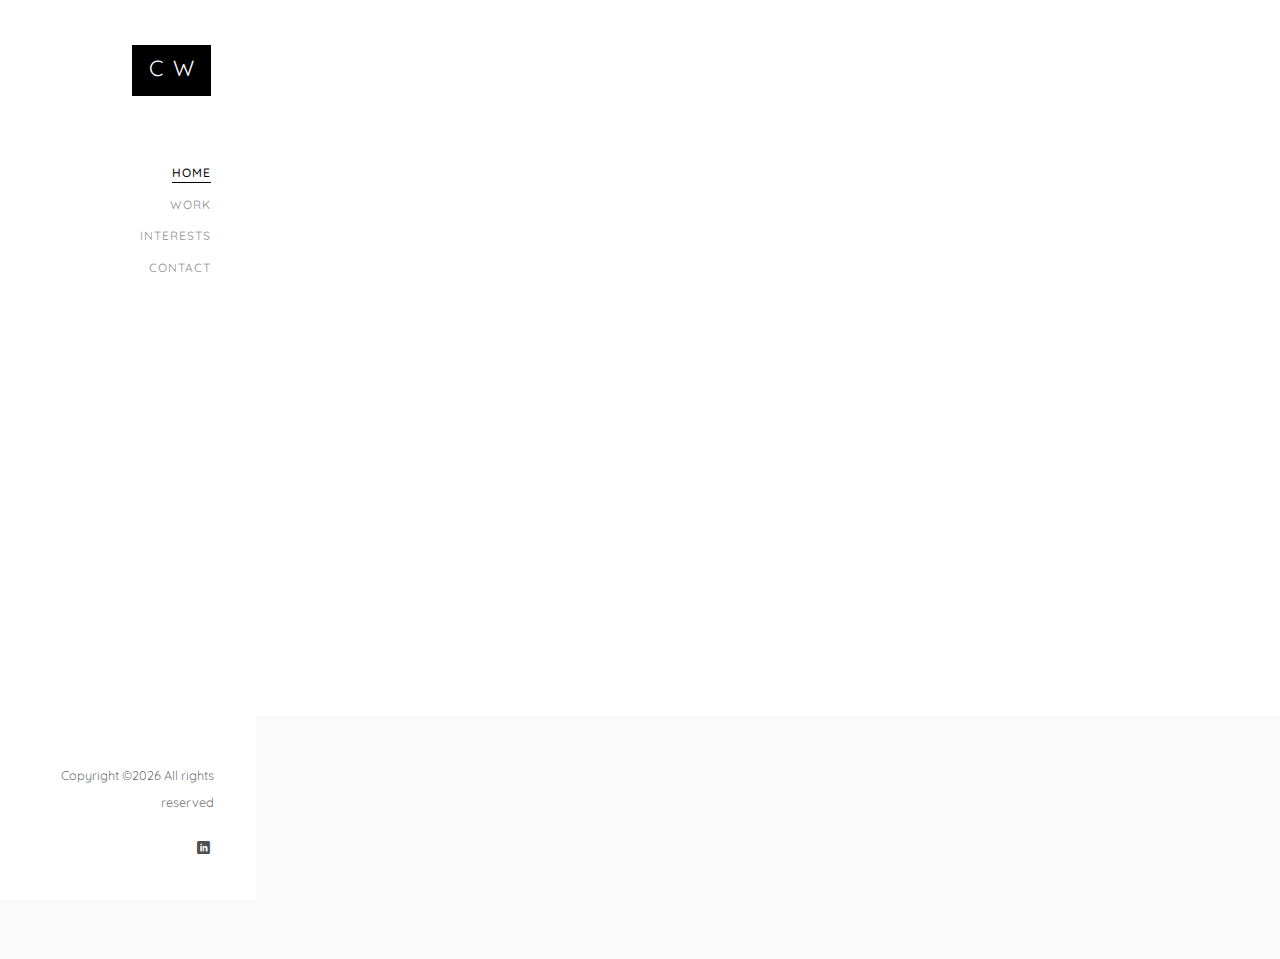
<file: index.html>
<!DOCTYPE HTML>
<html>
	<head>
	<meta charset="utf-8">
	<meta http-equiv="X-UA-Compatible" content="IE=edge">
	<title>Christie Wang Website</title>
	<meta name="viewport" content="width=device-width, initial-scale=1">
	<meta name="description" content="" />
	<meta name="keywords" content="" />
	<meta name="author" content="" />

  <!-- Facebook and Twitter integration -->
	<meta property="og:title" content=""/>
	<meta property="og:image" content=""/>
	<meta property="og:url" content=""/>
	<meta property="og:site_name" content=""/>
	<meta property="og:description" content=""/>
	<meta name="twitter:title" content="" />
	<meta name="twitter:image" content="" />
	<meta name="twitter:url" content="" />
	<meta name="twitter:card" content="" />

	<!-- Place favicon.ico and apple-touch-icon.png in the root directory -->
	<link rel="shortcut icon" href="favicon.ico">

	<link href="https://fonts.googleapis.com/css?family=Quicksand:300,400,500,700" rel="stylesheet">

	<!-- Animate.css -->
	<link rel="stylesheet" href="css/animate.css">
	<!-- Icomoon Icon Fonts-->
	<link rel="stylesheet" href="css/icomoon.css">
	<!-- Bootstrap  -->
	<link rel="stylesheet" href="css/bootstrap.css">
	<!-- Flexslider  -->
	<link rel="stylesheet" href="css/flexslider.css">
	<!-- Theme style  -->
	<link rel="stylesheet" href="css/style.css">

	<!-- Modernizr JS -->
	<script src="js/modernizr-2.6.2.min.js"></script>
	<!-- FOR IE9 below -->
	<!--[if lt IE 9]>
	<script src="js/respond.min.js"></script>
	<![endif]-->

	</head>
	<body>
	<div id="colorlib-page">
		<a href="#" class="js-colorlib-nav-toggle colorlib-nav-toggle"><i></i></a>
		<aside id="colorlib-aside" role="complementary" class="border js-fullheight">
			<h1 id="colorlib-logo"><a href="index.html"><span>CW</span></a></h1>
			<nav id="colorlib-main-menu" role="navigation">
				<ul>
					<li class="colorlib-active"><a href="index.html">Home</a></li>

					<!--<li><a href="about.html">About</a></li>-->
					<li><a href="services.html">Work</a></li>
					<li><a href="work.html">Interests</a></li>
					<!--<li><a href="blog.html">Blog</a></li>-->
					<li><a href="contact.html">Contact</a></li>
				</ul>
			</nav>

			<div class="colorlib-footer">
				<p><small><!-- Link back to Colorlib can't be removed. Template is licensed under CC BY 3.0. -->
Copyright &copy;<script>document.write(new Date().getFullYear());</script> All rights reserved</a>
<!-- Link back to Colorlib can't be removed. Template is licensed under CC BY 3.0. --> </span> </p>
				<ul>
					<!--<li><a href="#"><i class="icon-facebook2"></i></a></li>
					<li><a href="#"><i class="icon-twitter2"></i></a></li>
					<li><a href="#"><i class="icon-instagram"></i></a></li>-->
					<li><a href="https://www.linkedin.com/in/christie-s-wang/"><i class="icon-linkedin2"></i></a></li>
				</ul>
			</div>

		</aside>
    <!--
		<div id="colorlib-main">
			<aside id="colorlib-hero" class="js-fullheight">
				<div class="flexslider js-fullheight">

					<ul class="slides">
				   	<li style="background-image: url(images/img_bg_1.jpg);">
				   		<div class="overlay"></div>
				   		<div class="container-fluid">
				   			<div class="row">
					   			<div class="col-md-8 col-md-offset-2 col-md-pull-2 js-fullheight slider-text">
					   				<div class="slider-text-inner">
					   					<div class="desc">
						   					<h1>Strategic Design for Brands</h1>
						   					<h2>100% html5 bootstrap templates Made by <a href="https://colorlib.com/" target="_blank">colorlib.com</a></h2>
												<p><a class="btn btn-primary btn-learn">Learn More<i class="icon-arrow-right3"></i></a></p>
											</div>
					   				</div>
					   			</div>
					   		</div>
				   		</div>
				   	</li>
				   	<li style="background-image: url(images/img_bg_2.jpg);">
				   		<div class="overlay"></div>
				   		<div class="container-fluid">
				   			<div class="row">
					   			<div class="col-md-8 col-md-offset-2 col-md-pull-2 js-fullheight slider-text">
					   				<div class="slider-text-inner">
					   					<div class="desc">
						   					<h1>Creators of Brands Template</h1>
												<h2>100% html5 bootstrap templates Made by <a href="https://colorlib.com/" target="_blank">colorlib.com</a></h2>
												<p><a class="btn btn-primary btn-learn">Learn More<i class="icon-arrow-right3"></i></a></p>
											</div>
					   				</div>
					   			</div>
					   		</div>
				   		</div>
				   	</li>
				   	<li style="background-image: url(images/img_bg_3.jpg);">
				   		<div class="overlay"></div>
				   		<div class="container-fluid">
				   			<div class="row">
					   			<div class="col-md-8 col-md-offset-2 col-md-pull-2 js-fullheight slider-text">
					   				<div class="slider-text-inner">
					   					<div class="desc">
						   					<h1>Design &amp; develop functional sites</h1>
												<h2>100% html5 bootstrap templates Made by <a href="https://colorlib.com/" target="_blank">colorlib.com</a></h2>
												<p><a class="btn btn-primary btn-learn">Learn More<i class="icon-arrow-right3"></i></a></p>
											</div>
					   				</div>
					   			</div>
					   		</div>
				   		</div>
				   	</li>
				  	</ul>

			  	</div>
      -->
			</aside>

			<div class="colorlib-about">
				<div class="container-fluid">
					<div class="row">
						<div class="col-md-6">
							<div class="about-img animate-box" data-animate-effect="fadeInLeft" style="background-image: url(images/blackbackground.jpg);">
								<div class="about-img-2 animate-box" data-animate-effect="fadeInRight" style="background-image: url(images/CWSelfPic_3.jpeg);"></div>
							</div>
						</div>
						<div class="col-md-6 animate-box" data-animate-effect="fadeInLeft">
							<div class="about-desc">
								<span class="heading-meta">Welcome &amp; Introduce</span>
								<h3>Hello! My name is Christie Wang</h3>
								<p>Born and raised on the East coast, now residing in and enjoying the beautiful San Francisco Bay Area. </p>
								<p>Experienced finance & data analytics professional working in high growth environments. Possess strong analytical skills and developed expertise in optimizing processes and designing metrics-driven management reporting solutions to ensure data-driven strategic execution. </p>
							</div>
							<div class="fancy-collapse-panel">
								<div class="panel-group" id="accordion" role="tablist" aria-multiselectable="true">
									<!--<div class="panel panel-default">
									    <div class="panel-heading" role="tab" id="headingOne">
									        <h4 class="panel-title">
									            <a data-toggle="collapse" data-parent="#accordion" href="#collapseOne" aria-expanded="true" aria-controls="collapseOne">Why choose me?
									            </a>
									        </h4>
									    </div>
									    <div id="collapseOne" class="panel-collapse collapse in" role="tabpanel" aria-labelledby="headingOne">
									         <div class="panel-body">
									            <div class="row">
										      		<div class="col-md-6">
										      			<p>Far far away, behind the word mountains, far from the countries Vokalia and Consonantia, there live the blind texts. </p>
										      		</div>
										      		<div class="col-md-6">
										      			<p>Separated they live in Bookmarksgrove right at the coast of the Semantics, a large language ocean.</p>
										      		</div>
										      	</div>
									         </div>
									    </div>
									</div>!-->
									<div class="panel panel-default">
									    <div class="panel-heading" role="tab" id="headingTwo">
									        <h4 class="panel-title">
									            <a class="collapsed" data-toggle="collapse" data-parent="#accordion" href="#collapseTwo" aria-expanded="false" aria-controls="collapseTwo">My Work
									            </a>
									        </h4>
									    </div>
									    <div id="collapseTwo" class="panel-collapse collapse" role="tabpanel" aria-labelledby="headingTwo">
									        <div class="panel-body">
									            <p>I am passionate about identifying opportunities where I can apply advanced machine learning & statistical modeling to data at hand and extract actionable insights to best aid financially sound decision-making. </p>
															<p>I have experience in evaluating SaaS business models and optimizing go-to-market strategy in high-growth and fast-paced environments. </p>
															<a href="services.html">Check out some of the projects I've worked on! </a>
									        </div>
									    </div>
									</div>
									<div class="panel panel-default">
									    <div class="panel-heading" role="tab" id="headingThree">
									        <h4 class="panel-title">
									            <a class="collapsed" data-toggle="collapse" data-parent="#accordion" href="#collapseThree" aria-expanded="false" aria-controls="collapseThree">My Interests
									            </a>
									        </h4>
									    </div>
									    <div id="collapseThree" class="panel-collapse collapse" role="tabpanel" aria-labelledby="headingThree">
									        <div class="panel-body">
									            <p>I enjoy exploring new outdoor scenes, and love hiking the many trails in the Bay Area. Urban walks around the different neighborhoods in San Francisco city is also one of my favorite pasttimes.</p>
															<p>During these unprecendented times, I've been fortunate enough to be able to explore the beautiful nature in the Bay Area from camping along the coast of Mendocino county to exploring the redwoods in Portola State Park.</p>
									        </div>
									    </div>
									</div>
								</div>
							</div>
						</div>
					</div>
				</div>
			</div>

			<!--<div class="colorlib-services">
				<div class="container-fluid">
					<div class="row">
						<div class="col-md-6 col-md-offset-3 col-md-pull-3">
							<span class="heading-meta">What I do?</span>
							<h2 class="colorlib-heading animate-box" data-animate-effect="fadeInLeft">Here are some of my expertise</h2>
						</div>
					</div>
					<div class="row">
						<div class="col-md-6">
							<div class="colorlib-feature animate-box" data-animate-effect="fadeInLeft">
								<div class="colorlib-icon">
									<i class="icon-tag"></i>
								</div>
								<div class="colorlib-text">
									<h3>Branding</h3>
									<p>Far far away, behind the word mountains, far from the countries Vokalia and Consonantia, there live the blind texts. </p>
								</div>
							</div>

							<div class="colorlib-feature animate-box" data-animate-effect="fadeInLeft">
								<div class="colorlib-icon">
									<i class="icon-pen2"></i>
								</div>
								<div class="colorlib-text">
									<h3>Web Design</h3>
									<p>Far far away, behind the word mountains, far from the countries Vokalia and Consonantia, there live the blind texts. </p>
								</div>
							</div>

							<div class="colorlib-feature animate-box" data-animate-effect="fadeInLeft">
								<div class="colorlib-icon">
									<i class="icon-search3"></i>
								</div>
								<div class="colorlib-text">
									<h3>Search engine optimization</h3>
									<p>Far far away, behind the word mountains, far from the countries Vokalia and Consonantia, there live the blind texts. </p>
								</div>
							</div>
						</div>
						<div class="col-md-6">
							<div class="colorlib-feature animate-box" data-animate-effect="fadeInLeft">
								<div class="colorlib-icon">
									<i class="icon-paperplane"></i>
								</div>
								<div class="colorlib-text">
									<h3>Web Development</h3>
									<p>Far far away, behind the word mountains, far from the countries Vokalia and Consonantia, there live the blind texts. </p>
								</div>
							</div>

							<div class="colorlib-feature animate-box" data-animate-effect="fadeInLeft">
								<div class="colorlib-icon">
									<i class="icon-device-desktop"></i>
								</div>
								<div class="colorlib-text">
									<h3>User Interface</h3>
									<p>Far far away, behind the word mountains, far from the countries Vokalia and Consonantia, there live the blind texts. </p>
								</div>
							</div>

							<div class="colorlib-feature animate-box" data-animate-effect="fadeInLeft">
								<div class="colorlib-icon">
									<i class="icon-help"></i>
								</div>
								<div class="colorlib-text">
									<h3>Help &amp; Support</h3>
									<p>Far far away, behind the word mountains, far from the countries Vokalia and Consonantia, there live the blind texts. </p>
								</div>
							</div>
						</div>
					</div>
				</div>
			</div>

			<div class="colorlib-work">
				<div class="container-fluid">
					<div class="row">
						<div class="col-md-6 col-md-offset-3 col-md-pull-3">
							<span class="heading-meta">My Work</span>
							<h2 class="colorlib-heading animate-box" data-animate-effect="fadeInLeft">Recent Work</h2>
						</div>
					</div>
					<div class="row">
						<div class="col-md-6 animate-box" data-animate-effect="fadeInLeft">
							<div class="project" style="background-image: url(images/work-1.jpg);">
								<div class="desc">
									<div class="con">
										<h3><a href="work.html">Work 01</a></h3>
										<span>Branding, Ilustration</span>
										<p class="icon">
											<span><a href="#"><i class="icon-share3"></i></a></span>
											<span><a href="#"><i class="icon-eye"></i> 100</a></span>
											<span><a href="#"><i class="icon-heart"></i> 49</a></span>
										</p>
									</div>
								</div>
							</div>
						</div>
						<div class="col-md-6 animate-box" data-animate-effect="fadeInLeft">
							<div class="project" style="background-image: url(images/work-2.jpg);">
								<div class="desc">
									<div class="con">
										<h3><a href="work.html">Work 02</a></h3>
										<span>Logo, Web, Branding</span>
										<p class="icon">
											<span><a href="#"><i class="icon-share3"></i></a></span>
											<span><a href="#"><i class="icon-eye"></i> 100</a></span>
											<span><a href="#"><i class="icon-heart"></i> 49</a></span>
										</p>
									</div>
								</div>
							</div>
						</div>
						<div class="col-md-6 animate-box" data-animate-effect="fadeInLeft">
							<div class="project" style="background-image: url(images/work-3.jpg);">
								<div class="desc">
									<div class="con">
										<h3><a href="work.html">Work 03</a></h3>
										<span>Illustration, Logo</span>
										<p class="icon">
											<span><a href="#"><i class="icon-share3"></i></a></span>
											<span><a href="#"><i class="icon-eye"></i> 100</a></span>
											<span><a href="#"><i class="icon-heart"></i> 49</a></span>
										</p>
									</div>
								</div>
							</div>
						</div>
						<div class="col-md-6 animate-box" data-animate-effect="fadeInLeft">
							<div class="project" style="background-image: url(images/work-4.jpg);">
								<div class="desc">
									<div class="con">
										<h3><a href="work.html">Work 04</a></h3>
										<span>Web, Logo, Branding</span>
										<p class="icon">
											<span><a href="#"><i class="icon-share3"></i></a></span>
											<span><a href="#"><i class="icon-eye"></i> 100</a></span>
											<span><a href="#"><i class="icon-heart"></i> 49</a></span>
										</p>
									</div>
								</div>
							</div>
						</div>
						<div class="col-md-6 animate-box" data-animate-effect="fadeInLeft">
							<div class="project" style="background-image: url(images/work-5.jpg);">
								<div class="desc">
									<div class="con">
										<h3><a href="work.html">Work 05</a></h3>
										<span>Illustration, Logo</span>
										<p class="icon">
											<span><a href="#"><i class="icon-share3"></i></a></span>
											<span><a href="#"><i class="icon-eye"></i> 100</a></span>
											<span><a href="#"><i class="icon-heart"></i> 49</a></span>
										</p>
									</div>
								</div>
							</div>
						</div>
						<div class="col-md-6 animate-box" data-animate-effect="fadeInLeft">
							<div class="project" style="background-image: url(images/work-6.jpg);">
								<div class="desc">
									<div class="con">
										<h3><a href="work.html">Work 06</a></h3>
										<span>Web, Logo, Branding</span>
										<p class="icon">
											<span><a href="#"><i class="icon-share3"></i></a></span>
											<span><a href="#"><i class="icon-eye"></i> 100</a></span>
											<span><a href="#"><i class="icon-heart"></i> 49</a></span>
										</p>
									</div>
								</div>
							</div>
						</div>
					</div>
				</div>
			</div>

			<div class="colorlib-blog">
				<div class="container-fluid">
					<div class="row">
						<div class="col-md-6 col-md-offset-3 col-md-pull-3">
							<span class="heading-meta">Read</span>
							<h2 class="colorlib-heading animate-box" data-animate-effect="fadeInLeft">Recent Blog</h2>
						</div>
					</div>
					<div class="row">
						<div class="col-md-4 col-sm-6 animate-box" data-animate-effect="fadeInLeft">
							<div class="blog-entry">
								<a href="blog.html" class="blog-img"><img src="images/img-1.jpg" class="img-responsive" alt="HTML5 Bootstrap Template by colorlib.com"></a>
								<div class="desc">
									<span><small>Feb 07, 2018 </small> | <small> Web Design </small> | <small> <i class="icon-bubble3"></i> 4</small></span>
									<h3><a href="blog.html">18 Awesome sites</a></h3>
									<p>Separated they live in Bookmarksgrove right at the coast of the Semantics, a large language ocean.</p>
									<a href="blog.html" class="lead">Read More <i class="icon-arrow-right3"></i></a>
								</div>
							</div>
						</div>
						<div class="col-md-4 col-sm-6 animate-box" data-animate-effect="fadeInLeft">
							<div class="blog-entry">
								<a href="blog.html" class="blog-img"><img src="images/img-2.jpg" class="img-responsive" alt="HTML5 Bootstrap Template by colorlib.com"></a>
								<div class="desc">
									<span><small>Feb 07, 2018 </small> | <small> Web Design </small> | <small> <i class="icon-bubble3"></i> 4</small></span>
									<h3><a href="blog.html">Wordpress for a Beginner</a></h3>
									<p>Separated they live in Bookmarksgrove right at the coast of the Semantics, a large language ocean.</p>
									<a href="blog.html" class="lead">Read More <i class="icon-arrow-right3"></i></a>
								</div>
							</div>
						</div>
						<div class="col-md-4 col-sm-6 animate-box" data-animate-effect="fadeInLeft">
							<div class="blog-entry">
								<a href="blog.html" class="blog-img"><img src="images/img-3.jpg" class="img-responsive" alt="HTML5 Bootstrap Template by colorlib.com"></a>
								<div class="desc">
									<span><small>Feb 07, 2018 </small> | <small> Inspiration </small> | <small> <i class="icon-bubble3"></i> 4</small></span>
									<h3><a href="blog.html">Make website from scratch</a></h3>
									<p>Separated they live in Bookmarksgrove right at the coast of the Semantics, a large language ocean.</p>
									<a href="blog.html" class="lead">Read More <i class="icon-arrow-right3"></i></a>
								</div>
							</div>
						</div>
					</div>
				</div>
			</div>-->
			<div id="get-in-touch" class="colorlib-bg-color">
				<div class="colorlib-narrow-content">
					<div class="row">
						<div class="col-md-6 animate-box" data-animate-effect="fadeInLeft">
							<h2>Get in Touch!</h2>
						</div>
					</div>
					<div class="row">
						<div class="col-md-6 col-md-offset-3 col-md-pull-3 animate-box" data-animate-effect="fadeInLeft">
							<p class="colorlib-lead">Feel Free to Contact Me!</p>
							<p><a href="#" class="btn btn-primary btn-learn">Contact me!</a></p>
						</div>

					</div>
				</div>
			</div>
		</div>
	</div>

	<!-- jQuery -->
	<script src="js/jquery.min.js"></script>
	<!-- jQuery Easing -->
	<script src="js/jquery.easing.1.3.js"></script>
	<!-- Bootstrap -->
	<script src="js/bootstrap.min.js"></script>
	<!-- Waypoints -->
	<script src="js/jquery.waypoints.min.js"></script>
	<!-- Flexslider -->
	<script src="js/jquery.flexslider-min.js"></script>
	<!-- Sticky Kit -->
	<script src="js/sticky-kit.min.js"></script>


	<!-- MAIN JS -->
	<script src="js/main.js"></script>

	</body>
</html>
</file>
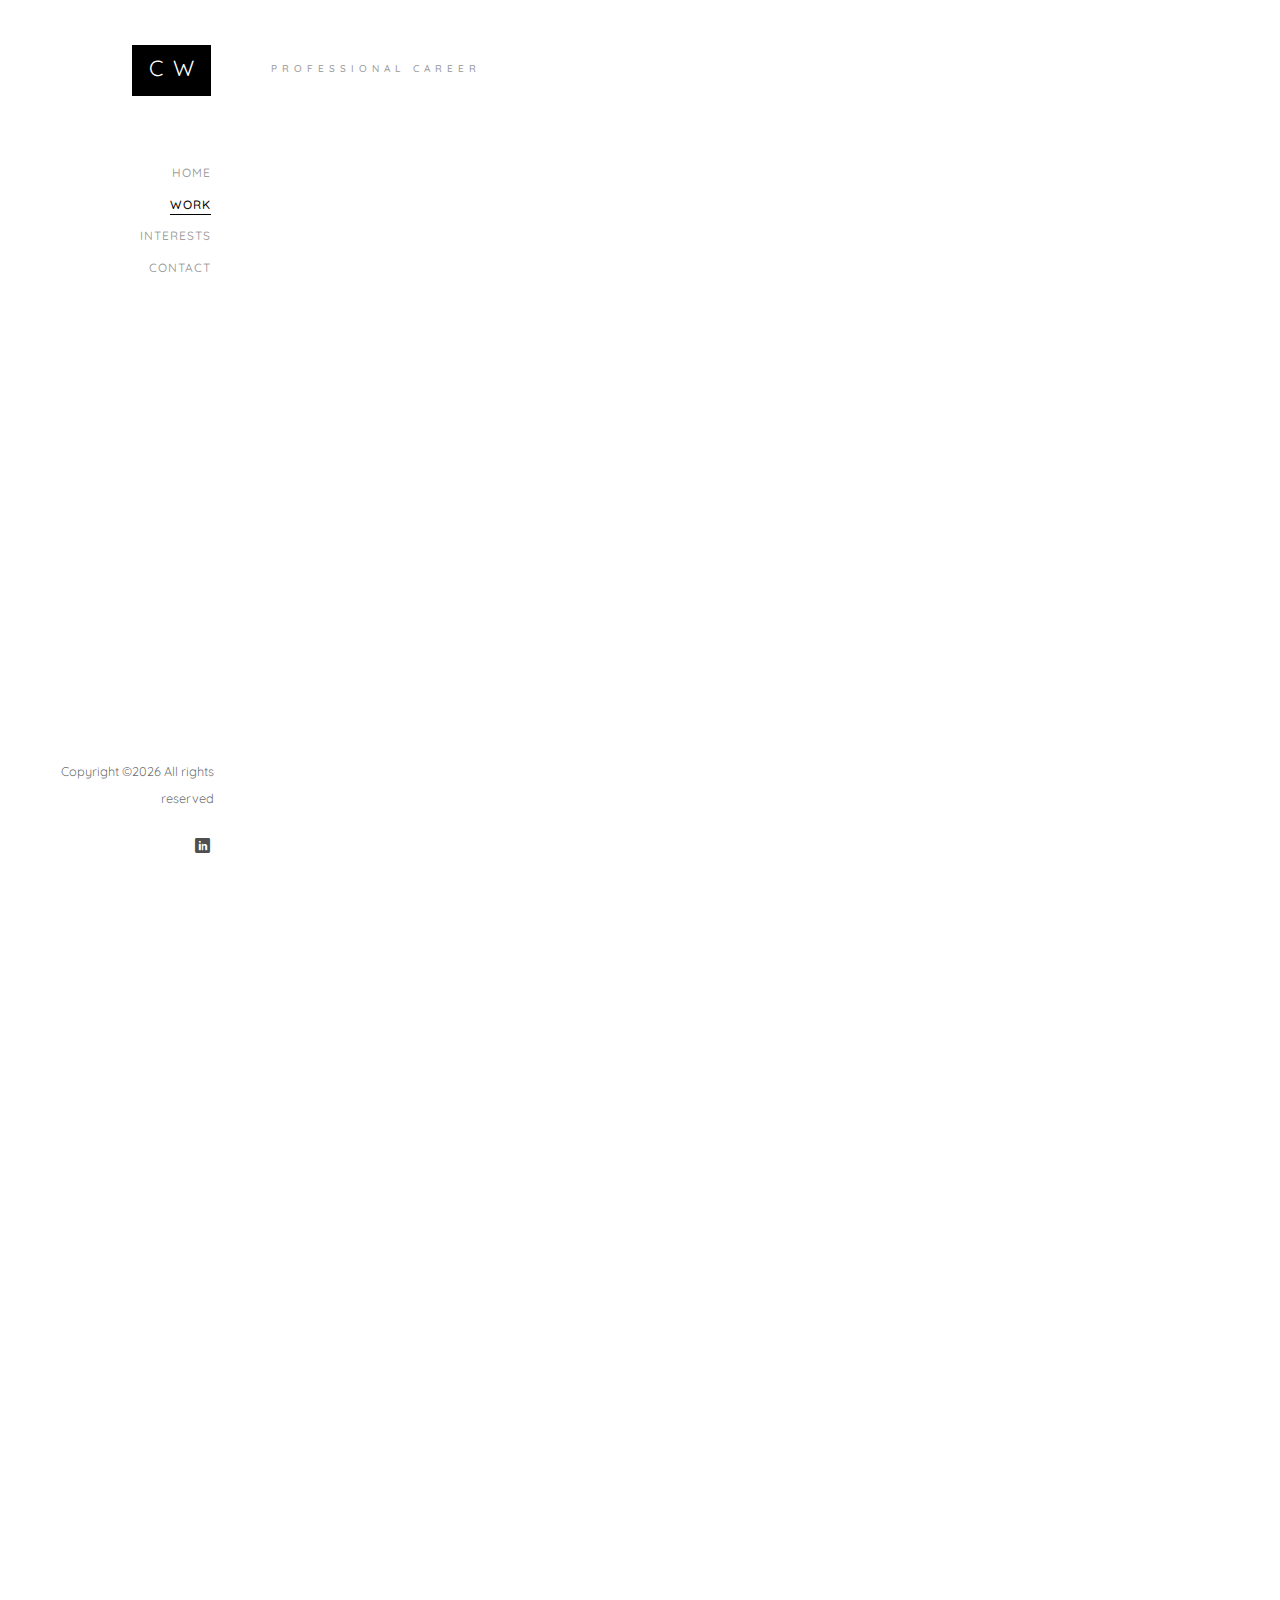
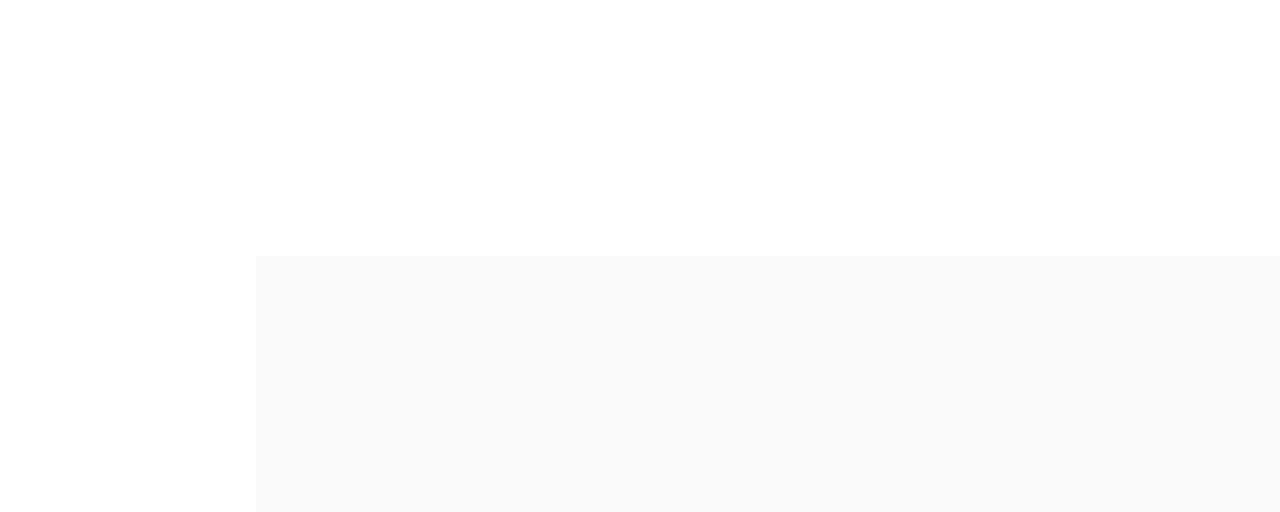
<file: services.html>
<!DOCTYPE HTML>
<html>
	<head>
	<meta charset="utf-8">
	<meta http-equiv="X-UA-Compatible" content="IE=edge">
	<title>Work Template</title>
	<meta name="viewport" content="width=device-width, initial-scale=1">
	<meta name="description" content="" />
	<meta name="keywords" content="" />
	<meta name="author" content="" />

  <!-- Facebook and Twitter integration -->
	<meta property="og:title" content=""/>
	<meta property="og:image" content=""/>
	<meta property="og:url" content=""/>
	<meta property="og:site_name" content=""/>
	<meta property="og:description" content=""/>
	<meta name="twitter:title" content="" />
	<meta name="twitter:image" content="" />
	<meta name="twitter:url" content="" />
	<meta name="twitter:card" content="" />

	<!-- Place favicon.ico and apple-touch-icon.png in the root directory -->
	<link rel="shortcut icon" href="favicon.ico">

	<link href="https://fonts.googleapis.com/css?family=Quicksand:300,400,500,700" rel="stylesheet">

	<!-- Animate.css -->
	<link rel="stylesheet" href="css/animate.css">
	<!-- Icomoon Icon Fonts-->
	<link rel="stylesheet" href="css/icomoon.css">
	<!-- Bootstrap  -->
	<link rel="stylesheet" href="css/bootstrap.css">
	<!-- Flexslider  -->
	<link rel="stylesheet" href="css/flexslider.css">
	<!-- Theme style  -->
	<link rel="stylesheet" href="css/style.css">

	<!-- Modernizr JS -->
	<script src="js/modernizr-2.6.2.min.js"></script>
	<!-- FOR IE9 below -->
	<!--[if lt IE 9]>
	<script src="js/respond.min.js"></script>
	<![endif]-->

	</head>
	<body>
	<div id="colorlib-page">
		<a href="#" class="js-colorlib-nav-toggle colorlib-nav-toggle"><i></i></a>
		<aside id="colorlib-aside" role="complementary" class="border js-fullheight">
			<h1 id="colorlib-logo"><a href="index.html"><span>CW</span></a></h1>
			<nav id="colorlib-main-menu" role="navigation">
				<ul>
					<li><a href="index.html">Home</a></li>
					<li class="colorlib-active"><a href="services.html">Work</a></li>
				  <li><a href="work.html">Interests</a></li>
					<!--<li><a href="blog.html">Blog</a></li>-->
					<li><a href="contact.html">Contact</a></li>
				</ul>
			</nav>

			<div class="colorlib-footer">
				<p><small><!-- Link back to Colorlib can't be removed. Template is licensed under CC BY 3.0. -->
Copyright &copy;<script>document.write(new Date().getFullYear());</script> All rights reserved
<!-- Link back to Colorlib can't be removed. Template is licensed under CC BY 3.0. --> </span> </small></p>
				<ul>
					<!--<li><a href="#"><i class="icon-facebook2"></i></a></li>
					<li><a href="#"><i class="icon-twitter2"></i></a></li>
					<li><a href="#"><i class="icon-instagram"></i></a></li>-->
					<li><a href="https://www.linkedin.com/in/christie-s-wang/"><i class="icon-linkedin2"></i></a></li>
				</ul>
			</div>

		</aside>

		<div id="colorlib-main">
			<div class="colorlib-services">
				<div class="container-fluid">
					<div class="row">
						<div class="col-md-6 col-md-offset-3 col-md-pull-3">
							<span class="heading-meta">Professional Career</span>
							<h2 class="colorlib-heading animate-box" data-animate-effect="fadeInLeft">Projects I've Worked On</h2>
						</div>
					</div>
					<div class="row">
						<div class="col-md-6">

							<div class="colorlib-feature animate-box" data-animate-effect="fadeInLeft">
								<div class="colorlib-icon">
									<i class="icon-code"></i>
								</div>
								<div class="colorlib-text">
									<h3>Health Program Success Prediction</h3>
									<p><u>Prompt:</u> Evaluate the success of a weight loss intervention program based on participant activity level data (events such as weigh-in, health coach interaction, mobile food tracking enegagement). </p>
									<p><u>Solution:</u> Built a Machine Learning Decision Tree Classification Model to predict weight loss success & determined features associated with highest probability of success.</p>
									<p><a href="portfolio/WeightLossInterventionSuccess.png">Preview of Decision Tree Visualization </a></p>
								</div>
							</div>

							<div class="colorlib-feature animate-box" data-animate-effect="fadeInLeft">
								<div class="colorlib-icon">
									<i class="icon-chart-line"></i>
								</div>
								<div class="colorlib-text">
									<h3>Financial Modeling & Presentation</h3>
									<p><u>Prompt:</u> Please make an Excel model showing the economics of running a taco truck over a few years. Please state your operating assumptions clearly and make model adjustable to changing assumptions </p>
									<p><u>Solution:</u> Created discounted cash flow & three-statement financial model with Monte Carlo simulation to evaluate the impact that the variability of key assumptions has on the financial results. Pitch deck included for investor presentations</p>
									<a href="portfolio/Christie_Wang_Taco_Truck_Excel_v_F.xlsm" download>Download Model  | </a>
									<a href="portfolio/Christie_Wang_Taco_Truck_Pitch.pptx" download>Download Deck</a>
								</div>
							</div>

							<div class="colorlib-feature animate-box" data-animate-effect="fadeInLeft">
								<div class="colorlib-icon">
									<i class="icon-truck2"></i>
								</div>
								<div class="colorlib-text">
									<h3>Freight Transportation App Analysis & Presentation</h3>
									<p><u>Prompt:</u> Evaluate a potential channel to attract truckers to a freight transportation app that uses innovative technology to match shipper demand with trucker supply</p>
									<p><u>Solution:</u> Performed in-depth market research to analyze the potential lead generation channel & presented key recommendations in PowerPoint </p>
									<a href="portfolio/Christie_Wang_Freight_Transportation_App.pptx" download>Download </a>
								</div>
							</div>

							<div class="colorlib-feature animate-box" data-animate-effect="fadeInLeft">
								<div class="colorlib-icon">
									<i class="icon-share3"></i>
								</div>
								<div class="colorlib-text">
									<h3>Ride Share Data Analysis & Presentation</h3>
									<p><u>Prompt:</u> Evaluate the benefits and costs of rolling out a light program to support ride sharing</p>
									<p><u>Solution:</u> Created analysis to identify the benefits and costs of this program using KPI’s such as breakeven profitability  </p>
									<a href="portfolio/Light_Case_Study.pptx" download>Download </a>
								</div>
							</div>

							<div class="colorlib-feature animate-box" data-animate-effect="fadeInLeft">
								<!--<div class="colorlib-icon">
									<i class="icon-search3"></i>
								</div>
								<div class="colorlib-text">
									<h3></h3>
									<p></p>
								</div>-->
							</div>
						</div>


						<div class="col-md-6">

							<div class="colorlib-feature animate-box" data-animate-effect="fadeInLeft">
								<div class="colorlib-icon">
									<i class="icon-data"></i>
								</div>
								<div class="colorlib-text">
									<h3>SaaS Business Forecast Model</h3>
									<p><u>Prompt:</u> Provide a forecast of a SaaS business, and highlight the expected financial profile for the next five years. </p>
									<p><u>Solution:</u> Built a dynamic long-range financial forecast model with the ability to run multiple topline revenue builds and sensitivity analysis of best & worst case scenarios under each selected build. Outputs include three financial statements as well as trend analysis of key SaaS metrics.</p>
									<p><a href="contact.html">Contact me for details </a></p>
								</div>
							</div>

							<div class="colorlib-feature animate-box" data-animate-effect="fadeInLeft">
								<div class="colorlib-icon">
									<i class="icon-shopping-cart"></i>
								</div>
								<div class="colorlib-text">
									<h3>Food Delivery Data Analysis & Presentation</h3>
									<p><u>Prompt:</u> Run analysis to find the success of the Jumpman23 program, a delivery service offered. In addition, find and address potential data integrity issues</p>
									<p><u>Solution:</u> Created innovative heat-mapping techniques to analyze trends, presented results in a PowerPoint with visuals from both Tableau and Python</p>
									<a href="portfolio/Christie_Wang_Jumpman23_Exercise_ppt.pptx" download>Download </a>
								</div>
							</div>

							<div class="colorlib-feature animate-box" data-animate-effect="fadeInLeft">
								<div class="colorlib-icon">
									<i class="icon-home"></i>
								</div>
								<div class="colorlib-text">
									<h3>Real Estate Data Analysis & Presentation</h3>
									<p><u>Prompt:</u> Given historical real estate market segment data, how do pre-defined market clusters perform and how did they compare to one another</p>
									<p><u>Solution:</u> Created Tableau Analytics to compare clusters and analyze the performance of each cluster  </p>
									<a href="portfolio/RealEstate_CaseStudy.pptx" download>Download </a>
								</div>
							</div>



						</div>
					</div>
				</div>
			</div>

      <!--
			<div class="colorlib-work">
				<div class="container-fluid">
					<div class="row">
						<div class="col-md-6 col-md-offset-3 col-md-pull-3">
							<span class="heading-meta">Portfolio</span>
							<h2 class="colorlib-heading animate-box" data-animate-effect="fadeInLeft">Recent Work</h2>
						</div>
					</div>
					<div class="row">
						<div class="col-md-6 animate-box" data-animate-effect="fadeInLeft">
							<div class="project" style="background-image: url(images/work-1.jpg);">
								<div class="desc">
									<div class="con">
										<h3><a href="#">Work 01</a></h3>
										<span>Branding, Ilustration</span>
										<p class="icon">
											<span><a href="#"><i class="icon-share3"></i></a></span>
											<span><a href="#"><i class="icon-eye"></i> 100</a></span>
											<span><a href="#"><i class="icon-heart"></i> 49</a></span>
										</p>
									</div>
								</div>
							</div>
						</div>
						<div class="col-md-6 animate-box" data-animate-effect="fadeInLeft">
							<div class="project" style="background-image: url(images/work-2.jpg);">
								<div class="desc">
									<div class="con">
										<h3><a href="work.html">Work 02</a></h3>
										<span>Logo, Web, Branding</span>
										<p class="icon">
											<span><a href="#"><i class="icon-share3"></i></a></span>
											<span><a href="#"><i class="icon-eye"></i> 100</a></span>
											<span><a href="#"><i class="icon-heart"></i> 49</a></span>
										</p>
									</div>
								</div>
							</div>
						</div>
					</div>
				</div>
			</div>
		-->
			<div id="get-in-touch" class="colorlib-bg-color">
				<div class="colorlib-narrow-content">
					<div class="row">
						<div class="col-md-6 animate-box" data-animate-effect="fadeInLeft">
							<h2>Get in Touch!</h2>
						</div>
					</div>
					<div class="row">
						<div class="col-md-6 col-md-offset-3 col-md-pull-3 animate-box" data-animate-effect="fadeInLeft">
							<p class="colorlib-lead">Questions? Comments?.</p>
							<p><a href="contact.html"class="btn btn-primary btn-learn">Contact me!</a></p>
						</div>

					</div>
				</div>
			</div>
		</div>
	</div>

	<!-- jQuery -->
	<script src="js/jquery.min.js"></script>
	<!-- jQuery Easing -->
	<script src="js/jquery.easing.1.3.js"></script>
	<!-- Bootstrap -->
	<script src="js/bootstrap.min.js"></script>
	<!-- Waypoints -->
	<script src="js/jquery.waypoints.min.js"></script>
	<!-- Flexslider -->
	<script src="js/jquery.flexslider-min.js"></script>
	<!-- Sticky Kit -->
	<script src="js/sticky-kit.min.js"></script>


	<!-- MAIN JS -->
	<script src="js/main.js"></script>

	</body>
</html>
</file>
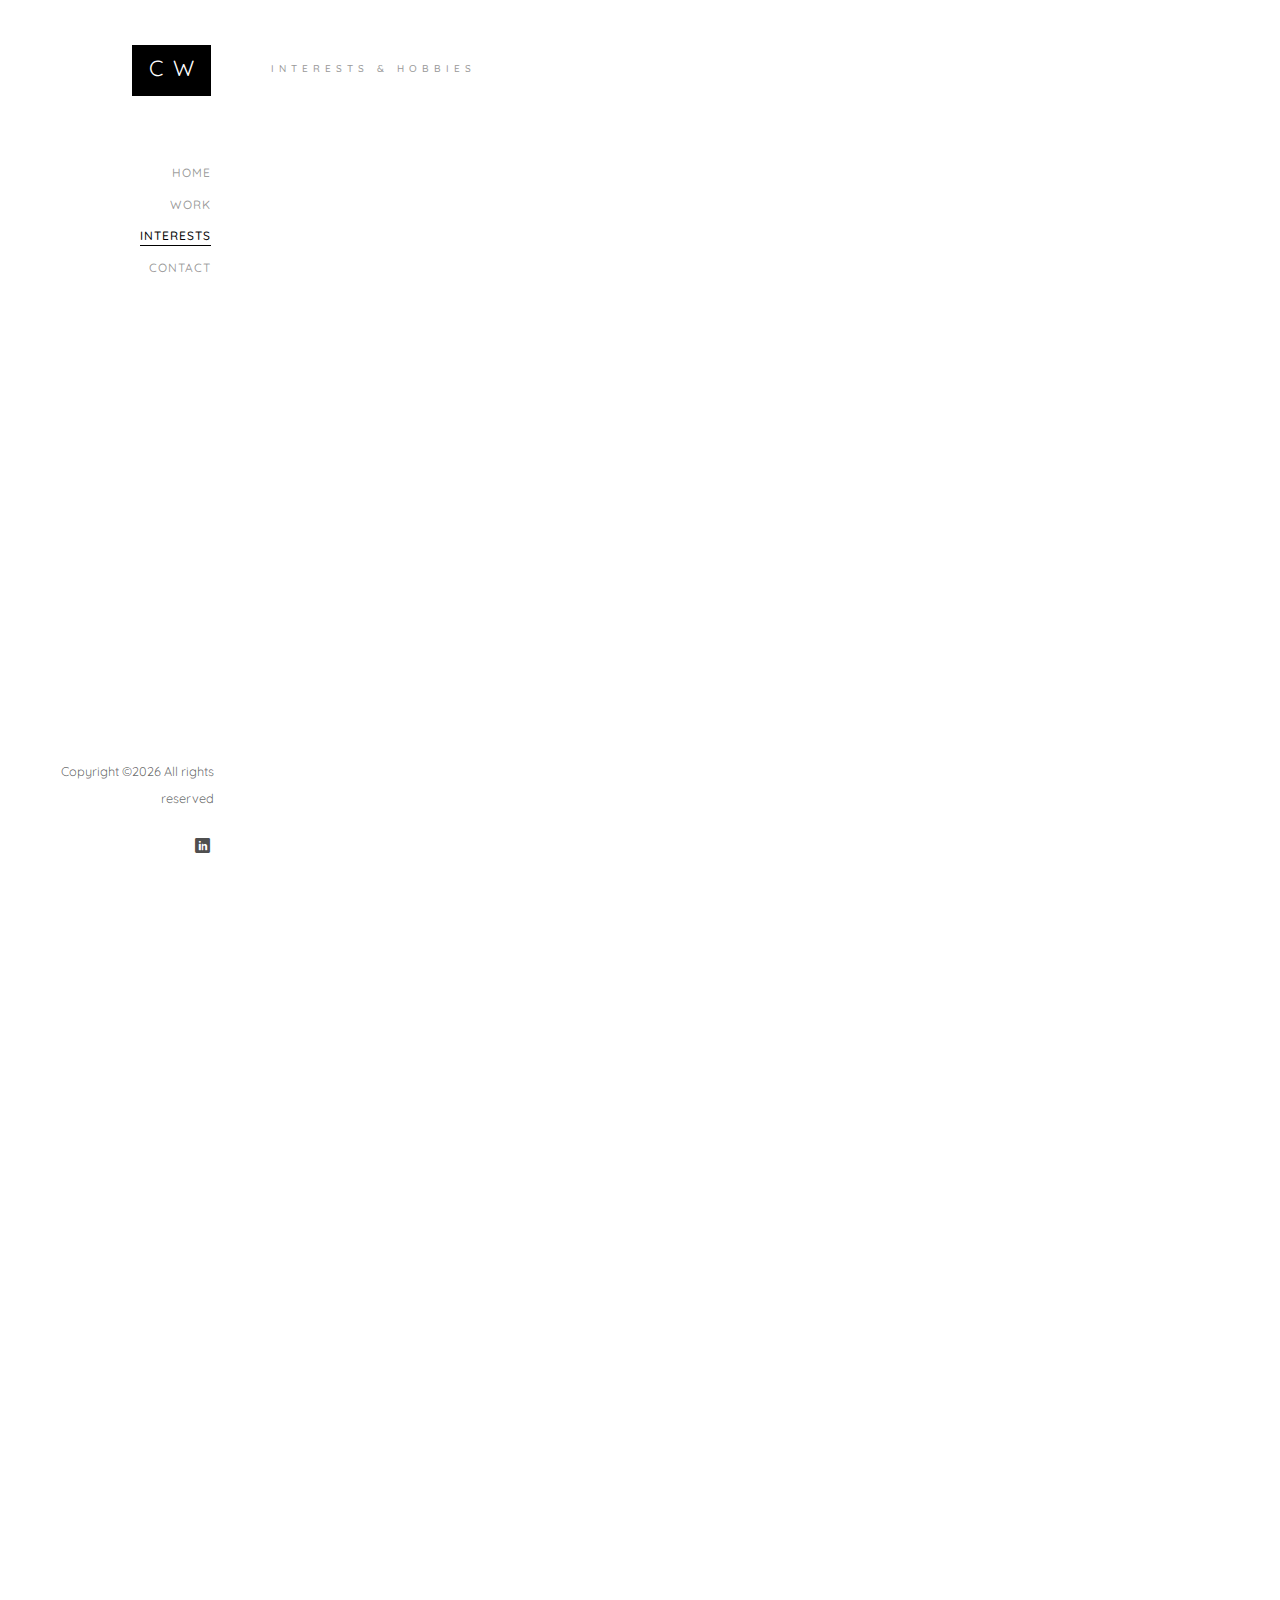
<file: work.html>
<!DOCTYPE HTML>
<html>
	<head>
	<meta charset="utf-8">
	<meta http-equiv="X-UA-Compatible" content="IE=edge">
	<title>Work Template</title>
	<meta name="viewport" content="width=device-width, initial-scale=1">
	<meta name="description" content="" />
	<meta name="keywords" content="" />
	<meta name="author" content="" />

  <!-- Facebook and Twitter integration -->
	<meta property="og:title" content=""/>
	<meta property="og:image" content=""/>
	<meta property="og:url" content=""/>
	<meta property="og:site_name" content=""/>
	<meta property="og:description" content=""/>
	<meta name="twitter:title" content="" />
	<meta name="twitter:image" content="" />
	<meta name="twitter:url" content="" />
	<meta name="twitter:card" content="" />

	<!-- Place favicon.ico and apple-touch-icon.png in the root directory -->
	<link rel="shortcut icon" href="favicon.ico">

	<link href="https://fonts.googleapis.com/css?family=Quicksand:300,400,500,700" rel="stylesheet">

	<!-- Animate.css -->
	<link rel="stylesheet" href="css/animate.css">
	<!-- Icomoon Icon Fonts-->
	<link rel="stylesheet" href="css/icomoon.css">
	<!-- Bootstrap  -->
	<link rel="stylesheet" href="css/bootstrap.css">
	<!-- Flexslider  -->
	<link rel="stylesheet" href="css/flexslider.css">
	<!-- Theme style  -->
	<link rel="stylesheet" href="css/style.css">

	<!-- Modernizr JS -->
	<script src="js/modernizr-2.6.2.min.js"></script>
	<!-- FOR IE9 below -->
	<!--[if lt IE 9]>
	<script src="js/respond.min.js"></script>
	<![endif]-->

	</head>
	<body>
	<div id="colorlib-page">
		<a href="#" class="js-colorlib-nav-toggle colorlib-nav-toggle"><i></i></a>
		<aside id="colorlib-aside" role="complementary" class="border js-fullheight">
			<h1 id="colorlib-logo"><a href="index.html"><span>CW</span></a></h1>
			<nav id="colorlib-main-menu" role="navigation">
				<ul>
					<li><a href="index.html">Home</a></li>
					<li><a href="services.html">Work</a></li>
					<li class="colorlib-active"><a href="work.html">Interests</a></li>
					<!--<li><a href="blog.html">Blog</a></li>-->
					<li><a href="contact.html">Contact</a></li>
				</ul>
			</nav>

			<div class="colorlib-footer">
				<p><small><!-- Link back to Colorlib can't be removed. Template is licensed under CC BY 3.0. -->
Copyright &copy;<script>document.write(new Date().getFullYear());</script> All rights reserved
<!-- Link back to Colorlib can't be removed. Template is licensed under CC BY 3.0. --> </span> </small></p>
				<ul>
					<li><a href="https://www.linkedin.com/in/christie-s-wang/"><i class="icon-linkedin2"></i></a></li>
				</ul>
			</div>

		</aside>

		<div id="colorlib-main">

			<div class="colorlib-work">
				<div class="container-fluid">
					<div class="row">
						<div class="col-md-6 col-md-offset-3 col-md-pull-3">
							<span class="heading-meta">Interests & Hobbies</span>
							<h2 class="colorlib-heading animate-box" data-animate-effect="fadeInLeft">Exploring the Beautiful Outdoors</h2>
						</div>
					</div>
					<div class="row">
						<div class="col-md-6 animate-box" data-animate-effect="fadeInLeft">
							<div class="project" style="background-image: url(images/PacificaMoriPoint.jpg);">
								<div class="desc">
									<div class="con">
										<h3><a href="work-single.html">Pacifica: Mori Point</a></h3>
										<span>California</span>
										<p class="icon">
											<!--<span><a href="#"><i class="icon-share3"></i></a></span>
											<span><a href="#"><i class="icon-eye"></i> 100</a></span>
											<span><a href="#"><i class="icon-heart"></i> 49</a></span>-->
										</p>
									</div>
								</div>
							</div>
						</div>
						<div class="col-md-6 animate-box" data-animate-effect="fadeInLeft">
							<div class="project" style="background-image: url(images/CarmelSea2.jpg);">
								<div class="desc">
									<div class="con">
										<h3><a href="work-single.html">Big Sur</a></h3>
										<span>California</span>
										<p class="icon">
										</p>
									</div>
								</div>
							</div>
						</div>
						<div class="col-md-6 animate-box" data-animate-effect="fadeInLeft">
							<div class="project" style="background-image: url(images/AndrewMoleraStatePark1.jpg);">
								<div class="desc">
									<div class="con">
										<h3><a href="work-single.html">Big Sur: Andrew Molera State Park</a></h3>
										<span>California</span>
										<p class="icon">
										</p>
									</div>
								</div>
							</div>
						</div>
						<div class="col-md-6 animate-box" data-animate-effect="fadeInLeft">
							<div class="project" style="background-image: url(images/SFPier39.jpg);">
								<div class="desc">
									<div class="con">
										<h3><a href="work-single.html">San Francisco: Pier 39</a></h3>
										<span>California</span>
										<p class="icon">
										</p>
									</div>
								</div>
							</div>
						</div>
						<div class="col-md-6 animate-box" data-animate-effect="fadeInLeft">
							<div class="project" style="background-image: url(images/SanBruno.jpg);">
								<div class="desc">
									<div class="con">
										<h3><a href="work-single.html">San Bruno: Sawyer Camp Trail</a></h3>
										<span>California</span>
										<p class="icon">
										</p>
									</div>
								</div>
							</div>
						</div>
						<div class="col-md-6 animate-box" data-animate-effect="fadeInLeft">
							<div class="project" style="background-image: url(images/SanDiegoLaJolla1.jpg);">
								<div class="desc">
									<div class="con">
										<h3><a href="work-single.html">San Diego: La Jolla</a></h3>
										<span>California</span>
										<p class="icon">
										</p>
									</div>
								</div>
							</div>
						</div>
						<div class="col-md-6 animate-box" data-animate-effect="fadeInLeft">
							<div class="project" style="background-image: url(images/HalfMoonBay2.jpg);">
								<div class="desc">
									<div class="con">
										<h3><a href="work-single.html">Half Moon Bay</a></h3>
										<span>California</span>
										<p class="icon">
										</p>
									</div>
								</div>
							</div>
						</div>
						<div class="col-md-6 animate-box" data-animate-effect="fadeInLeft">
							<div class="project" style="background-image: url(images/SFCityOverlook.jpg);">
								<div class="desc">
									<div class="con">
										<h3><a href="work-single.html">San Francisco: Mount Sutro</a></h3>
										<span>California</span>
										<p class="icon">
										</p>
									</div>
								</div>
							</div>
						</div>
					</div>
					<!--<div class="row">
						<div class="col-md-12 animate-box" data-animate-effect="fadeInLeft">
							<ul class="pagination">
								<li class="disabled"><a href="#">&laquo;</a></li>
								<li class="active"><a href="#">1</a></li>
								<li><a href="#">2</a></li>
								<li><a href="#">3</a></li>
								<li><a href="#">4</a></li>
								<li><a href="#">&raquo;</a></li>
							</ul>
						</div>
					</div>!-->
				</div>
			</div>

			<!--<div id="get-in-touch" class="colorlib-bg-color">
				<div class="colorlib-narrow-content">
					<div class="row">
						<div class="col-md-6 animate-box" data-animate-effect="fadeInLeft">
							<h2>Get in Touch!</h2>
						</div>
					</div>
					<div class="row">
						<div class="col-md-6 col-md-offset-3 col-md-pull-3 animate-box" data-animate-effect="fadeInLeft">
							<p class="colorlib-lead">Questions? Comments?</p>
							<p><a href="#" class="btn btn-primary btn-learn">Contact me!</a></p>
						</div>

					</div>
				</div>
			</div>!-->
		</div>
	</div>

	<!-- jQuery -->
	<script src="js/jquery.min.js"></script>
	<!-- jQuery Easing -->
	<script src="js/jquery.easing.1.3.js"></script>
	<!-- Bootstrap -->
	<script src="js/bootstrap.min.js"></script>
	<!-- Waypoints -->
	<script src="js/jquery.waypoints.min.js"></script>
	<!-- Flexslider -->
	<script src="js/jquery.flexslider-min.js"></script>
	<!-- Sticky Kit -->
	<script src="js/sticky-kit.min.js"></script>


	<!-- MAIN JS -->
	<script src="js/main.js"></script>

	</body>
</html>
</file>
<file: css/icomoon.css>
@font-face {
  font-family: 'icomoon';
  src:  url('fonts/icomoon.eot?6py85u');
  src:  url('fonts/icomoon.eot?6py85u#iefix') format('embedded-opentype'),
    url('fonts/icomoon.ttf?6py85u') format('truetype'),
    url('fonts/icomoon.woff?6py85u') format('woff'),
    url('fonts/icomoon.svg?6py85u#icomoon') format('svg');
  font-weight: normal;
  font-style: normal;
}

[class^="icon-"], [class*=" icon-"] {
  /* use !important to prevent issues with browser extensions that change fonts */
  font-family: 'icomoon' !important;
  speak: none;
  font-style: normal;
  font-weight: normal;
  font-variant: normal;
  text-transform: none;
  line-height: 1;

  /* Better Font Rendering =========== */
  -webkit-font-smoothing: antialiased;
  -moz-osx-font-smoothing: grayscale;
}

.icon-times:before {
  content: "\e930";
}
.icon-tick:before {
  content: "\e931";
}
.icon-plus:before {
  content: "\e932";
}
.icon-minus:before {
  content: "\e933";
}
.icon-equals:before {
  content: "\e934";
}
.icon-divide:before {
  content: "\e935";
}
.icon-chevron-right:before {
  content: "\e936";
}
.icon-chevron-left:before {
  content: "\e937";
}
.icon-arrow-right-thick:before {
  content: "\e938";
}
.icon-arrow-left-thick:before {
  content: "\e939";
}
.icon-th-small:before {
  content: "\e93a";
}
.icon-th-menu:before {
  content: "\e93b";
}
.icon-th-list:before {
  content: "\e93c";
}
.icon-th-large:before {
  content: "\e93d";
}
.icon-home:before {
  content: "\e93e";
}
.icon-arrow-forward:before {
  content: "\e93f";
}
.icon-arrow-back:before {
  content: "\e940";
}
.icon-rss:before {
  content: "\e941";
}
.icon-location:before {
  content: "\e942";
}
.icon-link:before {
  content: "\e943";
}
.icon-image:before {
  content: "\e944";
}
.icon-arrow-up-thick:before {
  content: "\e945";
}
.icon-arrow-down-thick:before {
  content: "\e946";
}
.icon-starburst:before {
  content: "\e947";
}
.icon-starburst-outline:before {
  content: "\e948";
}
.icon-star3:before {
  content: "\e949";
}
.icon-flow-children:before {
  content: "\e94a";
}
.icon-export:before {
  content: "\e94b";
}
.icon-delete2:before {
  content: "\e94c";
}
.icon-delete-outline:before {
  content: "\e94d";
}
.icon-cloud-storage:before {
  content: "\e94e";
}
.icon-wi-fi:before {
  content: "\e94f";
}
.icon-heart:before {
  content: "\e950";
}
.icon-flash:before {
  content: "\e951";
}
.icon-cancel:before {
  content: "\e952";
}
.icon-backspace:before {
  content: "\e953";
}
.icon-attachment:before {
  content: "\e954";
}
.icon-arrow-move:before {
  content: "\e955";
}
.icon-warning:before {
  content: "\e956";
}
.icon-user:before {
  content: "\e957";
}
.icon-radar:before {
  content: "\e958";
}
.icon-lock-open:before {
  content: "\e959";
}
.icon-lock-closed:before {
  content: "\e95a";
}
.icon-location-arrow:before {
  content: "\e95b";
}
.icon-info:before {
  content: "\e95c";
}
.icon-user-delete:before {
  content: "\e95d";
}
.icon-user-add:before {
  content: "\e95e";
}
.icon-media-pause:before {
  content: "\e95f";
}
.icon-group:before {
  content: "\e960";
}
.icon-chart-pie:before {
  content: "\e961";
}
.icon-chart-line:before {
  content: "\e962";
}
.icon-chart-bar:before {
  content: "\e963";
}
.icon-chart-area:before {
  content: "\e964";
}
.icon-video:before {
  content: "\e965";
}
.icon-point-of-interest:before {
  content: "\e966";
}
.icon-infinity:before {
  content: "\e967";
}
.icon-globe:before {
  content: "\e968";
}
.icon-eye:before {
  content: "\e969";
}
.icon-cog:before {
  content: "\e96a";
}
.icon-camera:before {
  content: "\e96b";
}
.icon-upload:before {
  content: "\e96c";
}
.icon-scissors:before {
  content: "\e96d";
}
.icon-refresh:before {
  content: "\e96e";
}
.icon-pin:before {
  content: "\e96f";
}
.icon-key:before {
  content: "\e970";
}
.icon-info-large:before {
  content: "\e971";
}
.icon-eject:before {
  content: "\e972";
}
.icon-download:before {
  content: "\e973";
}
.icon-zoom:before {
  content: "\e974";
}
.icon-zoom-out:before {
  content: "\e975";
}
.icon-zoom-in:before {
  content: "\e976";
}
.icon-sort-numerically:before {
  content: "\e977";
}
.icon-sort-alphabetically:before {
  content: "\e978";
}
.icon-input-checked:before {
  content: "\e979";
}
.icon-calender:before {
  content: "\e97a";
}
.icon-world2:before {
  content: "\e97b";
}
.icon-notes:before {
  content: "\e97c";
}
.icon-code:before {
  content: "\e97d";
}
.icon-arrow-sync:before {
  content: "\e97e";
}
.icon-arrow-shuffle:before {
  content: "\e97f";
}
.icon-arrow-repeat:before {
  content: "\e980";
}
.icon-arrow-minimise:before {
  content: "\e981";
}
.icon-arrow-maximise:before {
  content: "\e982";
}
.icon-arrow-loop:before {
  content: "\e983";
}
.icon-anchor:before {
  content: "\e984";
}
.icon-spanner:before {
  content: "\e985";
}
.icon-puzzle:before {
  content: "\e986";
}
.icon-power:before {
  content: "\e987";
}
.icon-plane:before {
  content: "\e988";
}
.icon-pi:before {
  content: "\e989";
}
.icon-phone:before {
  content: "\e98a";
}
.icon-microphone2:before {
  content: "\e98b";
}
.icon-media-rewind:before {
  content: "\e98c";
}
.icon-flag:before {
  content: "\e98d";
}
.icon-adjust-brightness:before {
  content: "\e98e";
}
.icon-waves:before {
  content: "\e98f";
}
.icon-social-twitter:before {
  content: "\e990";
}
.icon-social-facebook:before {
  content: "\e991";
}
.icon-social-dribbble:before {
  content: "\e992";
}
.icon-media-stop:before {
  content: "\e993";
}
.icon-media-record:before {
  content: "\e994";
}
.icon-media-play:before {
  content: "\e995";
}
.icon-media-fast-forward:before {
  content: "\e996";
}
.icon-media-eject:before {
  content: "\e997";
}
.icon-social-vimeo:before {
  content: "\e998";
}
.icon-social-tumbler:before {
  content: "\e999";
}
.icon-social-skype:before {
  content: "\e99a";
}
.icon-social-pinterest:before {
  content: "\e99b";
}
.icon-social-linkedin:before {
  content: "\e99c";
}
.icon-social-last-fm:before {
  content: "\e99d";
}
.icon-social-github:before {
  content: "\e99e";
}
.icon-social-flickr:before {
  content: "\e99f";
}
.icon-at:before {
  content: "\e9a0";
}
.icon-times-outline:before {
  content: "\e9a1";
}
.icon-plus-outline:before {
  content: "\e9a2";
}
.icon-minus-outline:before {
  content: "\e9a3";
}
.icon-tick-outline:before {
  content: "\e9a4";
}
.icon-th-large-outline:before {
  content: "\e9a5";
}
.icon-equals-outline:before {
  content: "\e9a6";
}
.icon-divide-outline:before {
  content: "\e9a7";
}
.icon-chevron-right-outline:before {
  content: "\e9a8";
}
.icon-chevron-left-outline:before {
  content: "\e9a9";
}
.icon-arrow-right-outline:before {
  content: "\e9aa";
}
.icon-arrow-left-outline:before {
  content: "\e9ab";
}
.icon-th-small-outline:before {
  content: "\e9ac";
}
.icon-th-menu-outline:before {
  content: "\e9ad";
}
.icon-th-list-outline:before {
  content: "\e9ae";
}
.icon-news2:before {
  content: "\e9b1";
}
.icon-home-outline:before {
  content: "\e9b2";
}
.icon-arrow-up-outline:before {
  content: "\e9b3";
}
.icon-arrow-forward-outline:before {
  content: "\e9b4";
}
.icon-arrow-down-outline:before {
  content: "\e9b5";
}
.icon-arrow-back-outline:before {
  content: "\e9b6";
}
.icon-trash3:before {
  content: "\e9b7";
}
.icon-rss-outline:before {
  content: "\e9b8";
}
.icon-message:before {
  content: "\e9b9";
}
.icon-location-outline:before {
  content: "\e9ba";
}
.icon-link-outline:before {
  content: "\e9bb";
}
.icon-image-outline:before {
  content: "\e9bc";
}
.icon-export-outline:before {
  content: "\e9bd";
}
.icon-cross:before {
  content: "\e9be";
}
.icon-wi-fi-outline:before {
  content: "\e9bf";
}
.icon-star-outline:before {
  content: "\e9c0";
}
.icon-media-pause-outline:before {
  content: "\e9c1";
}
.icon-mail:before {
  content: "\e9c2";
}
.icon-heart-outline:before {
  content: "\e9c3";
}
.icon-flash-outline:before {
  content: "\e9c4";
}
.icon-cancel-outline:before {
  content: "\e9c5";
}
.icon-beaker:before {
  content: "\e9c6";
}
.icon-arrow-move-outline:before {
  content: "\e9c7";
}
.icon-watch2:before {
  content: "\e9c8";
}
.icon-warning-outline:before {
  content: "\e9c9";
}
.icon-time:before {
  content: "\e9ca";
}
.icon-radar-outline:before {
  content: "\e9cb";
}
.icon-lock-open-outline:before {
  content: "\e9cc";
}
.icon-location-arrow-outline:before {
  content: "\e9cd";
}
.icon-info-outline:before {
  content: "\e9ce";
}
.icon-backspace-outline:before {
  content: "\e9cf";
}
.icon-attachment-outline:before {
  content: "\e9d0";
}
.icon-user-outline:before {
  content: "\e9d1";
}
.icon-user-delete-outline:before {
  content: "\e9d2";
}
.icon-user-add-outline:before {
  content: "\e9d3";
}
.icon-lock-closed-outline:before {
  content: "\e9d4";
}
.icon-group-outline:before {
  content: "\e9d5";
}
.icon-chart-pie-outline:before {
  content: "\e9d6";
}
.icon-chart-line-outline:before {
  content: "\e9d7";
}
.icon-chart-bar-outline:before {
  content: "\e9d8";
}
.icon-chart-area-outline:before {
  content: "\e9d9";
}
.icon-video-outline:before {
  content: "\e9da";
}
.icon-point-of-interest-outline:before {
  content: "\e9db";
}
.icon-map:before {
  content: "\e9dc";
}
.icon-key-outline:before {
  content: "\e9dd";
}
.icon-infinity-outline:before {
  content: "\e9de";
}
.icon-globe-outline:before {
  content: "\e9df";
}
.icon-eye-outline:before {
  content: "\e9e0";
}
.icon-cog-outline:before {
  content: "\e9e1";
}
.icon-camera-outline:before {
  content: "\e9e2";
}
.icon-upload-outline:before {
  content: "\e9e3";
}
.icon-support:before {
  content: "\e9e4";
}
.icon-scissors-outline:before {
  content: "\e9e5";
}
.icon-refresh-outline:before {
  content: "\e9e6";
}
.icon-info-large-outline:before {
  content: "\e9e7";
}
.icon-eject-outline:before {
  content: "\e9e8";
}
.icon-download-outline:before {
  content: "\e9e9";
}
.icon-battery-mid:before {
  content: "\e9ea";
}
.icon-battery-low:before {
  content: "\e9eb";
}
.icon-battery-high:before {
  content: "\e9ec";
}
.icon-zoom-outline:before {
  content: "\e9ed";
}
.icon-zoom-out-outline:before {
  content: "\e9ee";
}
.icon-zoom-in-outline:before {
  content: "\e9ef";
}
.icon-tag3:before {
  content: "\e9f0";
}
.icon-tabs-outline:before {
  content: "\e9f1";
}
.icon-pin-outline:before {
  content: "\e9f2";
}
.icon-message-typing:before {
  content: "\e9f3";
}
.icon-directions:before {
  content: "\e9f4";
}
.icon-battery-full:before {
  content: "\e9f5";
}
.icon-battery-charge:before {
  content: "\e9f6";
}
.icon-pipette:before {
  content: "\e9f7";
}
.icon-pencil:before {
  content: "\e9f8";
}
.icon-folder:before {
  content: "\e9f9";
}
.icon-folder-delete:before {
  content: "\e9fa";
}
.icon-folder-add:before {
  content: "\e9fb";
}
.icon-edit:before {
  content: "\e9fc";
}
.icon-document:before {
  content: "\e9fd";
}
.icon-document-delete:before {
  content: "\e9fe";
}
.icon-document-add:before {
  content: "\e9ff";
}
.icon-brush:before {
  content: "\ea00";
}
.icon-thumbs-up:before {
  content: "\ea01";
}
.icon-thumbs-down:before {
  content: "\ea02";
}
.icon-pen:before {
  content: "\ea03";
}
.icon-sort-numerically-outline:before {
  content: "\ea04";
}
.icon-sort-alphabetically-outline:before {
  content: "\ea05";
}
.icon-social-last-fm-circular:before {
  content: "\ea06";
}
.icon-social-github-circular:before {
  content: "\ea07";
}
.icon-compass:before {
  content: "\ea08";
}
.icon-bookmark:before {
  content: "\ea09";
}
.icon-input-checked-outline:before {
  content: "\ea0a";
}
.icon-code-outline:before {
  content: "\ea0b";
}
.icon-calender-outline:before {
  content: "\ea0c";
}
.icon-business-card:before {
  content: "\ea0d";
}
.icon-arrow-up:before {
  content: "\ea0e";
}
.icon-arrow-sync-outline:before {
  content: "\ea0f";
}
.icon-arrow-right:before {
  content: "\ea10";
}
.icon-arrow-repeat-outline:before {
  content: "\ea11";
}
.icon-arrow-loop-outline:before {
  content: "\ea12";
}
.icon-arrow-left:before {
  content: "\ea13";
}
.icon-flow-switch:before {
  content: "\ea14";
}
.icon-flow-parallel:before {
  content: "\ea15";
}
.icon-flow-merge:before {
  content: "\ea16";
}
.icon-document-text:before {
  content: "\ea17";
}
.icon-clipboard:before {
  content: "\ea18";
}
.icon-calculator:before {
  content: "\ea19";
}
.icon-arrow-minimise-outline:before {
  content: "\ea1a";
}
.icon-arrow-maximise-outline:before {
  content: "\ea1b";
}
.icon-arrow-down:before {
  content: "\ea1c";
}
.icon-gift:before {
  content: "\ea1d";
}
.icon-film:before {
  content: "\ea1e";
}

.icon-bell:before {
  content: "\ea20";
}
.icon-anchor-outline:before {
  content: "\ea21";
}
.icon-adjust-contrast:before {
  content: "\ea22";
}
.icon-world-outline:before {
  content: "\ea23";
}
.icon-shopping-bag:before {
  content: "\ea24";
}
.icon-power-outline:before {
  content: "\ea25";
}
.icon-notes-outline:before {
  content: "\ea26";
}
.icon-device-tablet:before {
  content: "\ea27";
}
.icon-device-phone:before {
  content: "\ea28";
}
.icon-device-laptop:before {
  content: "\ea29";
}
.icon-device-desktop:before {
  content: "\ea2a";
}
.icon-briefcase:before {
  content: "\ea2b";
}
.icon-stopwatch:before {
  content: "\ea2c";
}
.icon-spanner-outline:before {
  content: "\ea2d";
}
.icon-puzzle-outline:before {
  content: "\ea2e";
}
.icon-printer:before {
  content: "\ea2f";
}
.icon-pi-outline:before {
  content: "\ea30";
}
.icon-lightbulb:before {
  content: "\ea31";
}
.icon-flag-outline:before {
  content: "\ea32";
}
.icon-contacts:before {
  content: "\ea33";
}
.icon-archive2:before {
  content: "\ea34";
}
.icon-weather-stormy:before {
  content: "\ea35";
}
.icon-weather-shower:before {
  content: "\ea36";
}
.icon-weather-partly-sunny:before {
  content: "\ea37";
}
.icon-weather-downpour:before {
  content: "\ea38";
}
.icon-weather-cloudy:before {
  content: "\ea39";
}
.icon-plane-outline:before {
  content: "\ea3a";
}
.icon-phone-outline:before {
  content: "\ea3b";
}
.icon-microphone-outline:before {
  content: "\ea3c";
}
.icon-weather-windy:before {
  content: "\ea3d";
}
.icon-weather-windy-cloudy:before {
  content: "\ea3e";
}
.icon-weather-sunny:before {
  content: "\ea3f";
}
.icon-weather-snow:before {
  content: "\ea40";
}
.icon-weather-night:before {
  content: "\ea41";
}
.icon-media-stop-outline:before {
  content: "\ea42";
}
.icon-media-rewind-outline:before {
  content: "\ea43";
}
.icon-media-record-outline:before {
  content: "\ea44";
}
.icon-media-play-outline:before {
  content: "\ea45";
}
.icon-media-fast-forward-outline:before {
  content: "\ea46";
}
.icon-media-eject-outline:before {
  content: "\ea47";
}
.icon-wine:before {
  content: "\ea48";
}
.icon-waves-outline:before {
  content: "\ea49";
}
.icon-ticket:before {
  content: "\ea4a";
}
.icon-tags:before {
  content: "\ea4b";
}
.icon-plug:before {
  content: "\ea4c";
}
.icon-headphones:before {
  content: "\ea4d";
}
.icon-credit-card:before {
  content: "\ea4e";
}
.icon-coffee:before {
  content: "\ea4f";
}
.icon-book:before {
  content: "\ea50";
}
.icon-beer:before {
  content: "\ea51";
}
.icon-volume2:before {
  content: "\ea52";
}
.icon-volume-up:before {
  content: "\ea53";
}
.icon-volume-mute:before {
  content: "\ea54";
}
.icon-volume-down:before {
  content: "\ea55";
}
.icon-social-vimeo-circular:before {
  content: "\ea56";
}
.icon-social-twitter-circular:before {
  content: "\ea57";
}
.icon-social-pinterest-circular:before {
  content: "\ea58";
}
.icon-social-linkedin-circular:before {
  content: "\ea59";
}
.icon-social-facebook-circular:before {
  content: "\ea5a";
}
.icon-social-dribbble-circular:before {
  content: "\ea5b";
}
.icon-tree:before {
  content: "\ea5c";
}
.icon-thermometer2:before {
  content: "\ea5d";
}
.icon-social-tumbler-circular:before {
  content: "\ea5e";
}
.icon-social-skype-outline:before {
  content: "\ea5f";
}
.icon-social-flickr-circular:before {
  content: "\ea60";
}
.icon-social-at-circular:before {
  content: "\ea61";
}
.icon-shopping-cart:before {
  content: "\ea62";
}
.icon-messages:before {
  content: "\ea63";
}
.icon-leaf:before {
  content: "\ea64";
}
.icon-feather:before {
  content: "\ea65";
}
.icon-eye2:before {
  content: "\e064";
}
.icon-paper-clip:before {
  content: "\e065";
}
.icon-mail5:before {
  content: "\e066";
}
.icon-toggle:before {
  content: "\e067";
}
.icon-layout:before {
  content: "\e068";
}
.icon-link2:before {
  content: "\e069";
}
.icon-bell2:before {
  content: "\e06a";
}
.icon-lock3:before {
  content: "\e06b";
}
.icon-unlock:before {
  content: "\e06c";
}
.icon-ribbon2:before {
  content: "\e06d";
}
.icon-image2:before {
  content: "\e06e";
}
.icon-signal:before {
  content: "\e06f";
}
.icon-target3:before {
  content: "\e070";
}
.icon-clipboard3:before {
  content: "\e071";
}
.icon-clock3:before {
  content: "\e072";
}
.icon-watch:before {
  content: "\e073";
}
.icon-air-play:before {
  content: "\e074";
}
.icon-camera3:before {
  content: "\e075";
}
.icon-video2:before {
  content: "\e076";
}
.icon-disc:before {
  content: "\e077";
}
.icon-printer3:before {
  content: "\e078";
}
.icon-monitor:before {
  content: "\e079";
}
.icon-server:before {
  content: "\e07a";
}
.icon-cog2:before {
  content: "\e07b";
}
.icon-heart3:before {
  content: "\e07c";
}
.icon-paragraph:before {
  content: "\e07d";
}
.icon-align-justify:before {
  content: "\e07e";
}
.icon-align-left:before {
  content: "\e07f";
}
.icon-align-center:before {
  content: "\e080";
}
.icon-align-right:before {
  content: "\e081";
}
.icon-book2:before {
  content: "\e082";
}
.icon-layers2:before {
  content: "\e083";
}
.icon-stack2:before {
  content: "\e084";
}
.icon-stack-2:before {
  content: "\e085";
}
.icon-paper:before {
  content: "\e086";
}
.icon-paper-stack:before {
  content: "\e087";
}
.icon-search3:before {
  content: "\e088";
}
.icon-zoom-in2:before {
  content: "\e089";
}
.icon-zoom-out2:before {
  content: "\e08a";
}
.icon-reply2:before {
  content: "\e08b";
}
.icon-circle-plus:before {
  content: "\e08c";
}
.icon-circle-minus:before {
  content: "\e08d";
}
.icon-circle-check:before {
  content: "\e08e";
}
.icon-circle-cross:before {
  content: "\e08f";
}
.icon-square-plus:before {
  content: "\e090";
}
.icon-square-minus:before {
  content: "\e091";
}
.icon-square-check:before {
  content: "\e092";
}
.icon-square-cross:before {
  content: "\e093";
}
.icon-microphone:before {
  content: "\e094";
}
.icon-record:before {
  content: "\e095";
}
.icon-skip-back:before {
  content: "\e096";
}
.icon-rewind:before {
  content: "\e097";
}
.icon-play4:before {
  content: "\e098";
}
.icon-pause3:before {
  content: "\e099";
}
.icon-stop3:before {
  content: "\e09a";
}
.icon-fast-forward:before {
  content: "\e09b";
}
.icon-skip-forward:before {
  content: "\e09c";
}
.icon-shuffle2:before {
  content: "\e09d";
}
.icon-repeat:before {
  content: "\e09e";
}
.icon-folder2:before {
  content: "\e09f";
}
.icon-umbrella:before {
  content: "\e0a0";
}
.icon-moon:before {
  content: "\e0a1";
}
.icon-thermometer:before {
  content: "\e0a2";
}
.icon-drop:before {
  content: "\e0a3";
}
.icon-sun2:before {
  content: "\e0a4";
}
.icon-cloud3:before {
  content: "\e0a5";
}
.icon-cloud-upload2:before {
  content: "\e0a6";
}
.icon-cloud-download2:before {
  content: "\e0a7";
}
.icon-upload4:before {
  content: "\e0a8";
}
.icon-download4:before {
  content: "\e0a9";
}
.icon-location3:before {
  content: "\e0aa";
}
.icon-location-2:before {
  content: "\e0ab";
}
.icon-map3:before {
  content: "\e0ac";
}
.icon-battery:before {
  content: "\e0ad";
}
.icon-head:before {
  content: "\e0ae";
}
.icon-briefcase3:before {
  content: "\e0af";
}
.icon-speech-bubble:before {
  content: "\e0b0";
}
.icon-anchor2:before {
  content: "\e0b1";
}
.icon-globe2:before {
  content: "\e0b2";
}
.icon-box:before {
  content: "\e0b3";
}
.icon-reload:before {
  content: "\e0b4";
}
.icon-share3:before {
  content: "\e0b5";
}
.icon-marquee:before {
  content: "\e0b6";
}
.icon-marquee-plus:before {
  content: "\e0b7";
}
.icon-marquee-minus:before {
  content: "\e0b8";
}
.icon-tag:before {
  content: "\e0b9";
}
.icon-power2:before {
  content: "\e0ba";
}
.icon-command2:before {
  content: "\e0bb";
}
.icon-alt:before {
  content: "\e0bc";
}
.icon-esc:before {
  content: "\e0bd";
}
.icon-bar-graph:before {
  content: "\e0be";
}
.icon-bar-graph-2:before {
  content: "\e0bf";
}
.icon-pie-graph:before {
  content: "\e0c0";
}
.icon-star:before {
  content: "\e0c1";
}
.icon-arrow-left3:before {
  content: "\e0c2";
}
.icon-arrow-right3:before {
  content: "\e0c3";
}
.icon-arrow-up3:before {
  content: "\e0c4";
}
.icon-arrow-down3:before {
  content: "\e0c5";
}
.icon-volume:before {
  content: "\e0c6";
}
.icon-mute:before {
  content: "\e0c7";
}
.icon-content-right:before {
  content: "\e100";
}
.icon-content-left:before {
  content: "\e101";
}
.icon-grid2:before {
  content: "\e102";
}
.icon-grid-2:before {
  content: "\e103";
}
.icon-columns:before {
  content: "\e104";
}
.icon-loader:before {
  content: "\e105";
}
.icon-bag:before {
  content: "\e106";
}
.icon-ban:before {
  content: "\e107";
}
.icon-flag3:before {
  content: "\e108";
}
.icon-trash:before {
  content: "\e109";
}
.icon-expand2:before {
  content: "\e110";
}
.icon-contract:before {
  content: "\e111";
}
.icon-maximize:before {
  content: "\e112";
}
.icon-minimize:before {
  content: "\e113";
}
.icon-plus2:before {
  content: "\e114";
}
.icon-minus2:before {
  content: "\e115";
}
.icon-check:before {
  content: "\e116";
}
.icon-cross2:before {
  content: "\e117";
}
.icon-move:before {
  content: "\e118";
}
.icon-delete:before {
  content: "\e119";
}
.icon-menu5:before {
  content: "\e120";
}
.icon-archive:before {
  content: "\e121";
}
.icon-inbox:before {
  content: "\e122";
}
.icon-outbox:before {
  content: "\e123";
}
.icon-file:before {
  content: "\e124";
}
.icon-file-add:before {
  content: "\e125";
}
.icon-file-subtract:before {
  content: "\e126";
}
.icon-help:before {
  content: "\e127";
}
.icon-open:before {
  content: "\e128";
}
.icon-ellipsis:before {
  content: "\e129";
}
.icon-heart4:before {
  content: "\e900";
}
.icon-cloud4:before {
  content: "\e901";
}
.icon-star2:before {
  content: "\e902";
}
.icon-tv2:before {
  content: "\e903";
}
.icon-sound:before {
  content: "\e904";
}
.icon-video3:before {
  content: "\e905";
}
.icon-trash2:before {
  content: "\e906";
}
.icon-user2:before {
  content: "\e907";
}
.icon-key3:before {
  content: "\e908";
}
.icon-search4:before {
  content: "\e909";
}
.icon-settings:before {
  content: "\e90a";
}
.icon-camera4:before {
  content: "\e90b";
}
.icon-tag2:before {
  content: "\e90c";
}
.icon-lock4:before {
  content: "\e90d";
}
.icon-bulb:before {
  content: "\e90e";
}
.icon-pen2:before {
  content: "\e90f";
}
.icon-diamond:before {
  content: "\e910";
}
.icon-display2:before {
  content: "\e911";
}
.icon-location4:before {
  content: "\e912";
}
.icon-eye3:before {
  content: "\e913";
}
.icon-bubble3:before {
  content: "\e914";
}
.icon-stack3:before {
  content: "\e915";
}
.icon-cup:before {
  content: "\e916";
}
.icon-phone3:before {
  content: "\e917";
}
.icon-news:before {
  content: "\e918";
}
.icon-mail6:before {
  content: "\e919";
}
.icon-like:before {
  content: "\e91a";
}
.icon-photo:before {
  content: "\e91b";
}
.icon-note:before {
  content: "\e91c";
}
.icon-clock4:before {
  content: "\e91d";
}
.icon-paperplane:before {
  content: "\e91e";
}
.icon-params:before {
  content: "\e91f";
}
.icon-banknote:before {
  content: "\e920";
}
.icon-data:before {
  content: "\e921";
}
.icon-music2:before {
  content: "\e922";
}
.icon-megaphone2:before {
  content: "\e923";
}
.icon-study:before {
  content: "\e924";
}
.icon-lab2:before {
  content: "\e925";
}
.icon-food:before {
  content: "\e926";
}
.icon-t-shirt:before {
  content: "\e927";
}
.icon-fire2:before {
  content: "\e928";
}
.icon-clip:before {
  content: "\e929";
}
.icon-shop:before {
  content: "\e92a";
}
.icon-calendar3:before {
  content: "\e92b";
}
.icon-wallet2:before {
  content: "\e92c";
}
.icon-vynil:before {
  content: "\e92d";
}
.icon-truck2:before {
  content: "\e92e";
}
.icon-world:before {
  content: "\e92f";
}
.icon-spinner6:before {
  content: "\e9af";
}
.icon-spinner7:before {
  content: "\e9b0";
}
.icon-amazon:before {
  content: "\eab7";
}
.icon-google:before {
  content: "\eab8";
}
.icon-google2:before {
  content: "\eab9";
}
.icon-google3:before {
  content: "\eaba";
}
.icon-google-plus:before {
  content: "\eabb";
}
.icon-google-plus2:before {
  content: "\eabc";
}
.icon-google-plus3:before {
  content: "\eabd";
}
.icon-hangouts:before {
  content: "\eabe";
}
.icon-google-drive:before {
  content: "\eabf";
}
.icon-facebook2:before {
  content: "\eac0";
}
.icon-facebook22:before {
  content: "\eac1";
}
.icon-instagram:before {
  content: "\eac2";
}
.icon-whatsapp:before {
  content: "\eac3";
}
.icon-spotify:before {
  content: "\eac4";
}
.icon-telegram:before {
  content: "\eac5";
}
.icon-twitter2:before {
  content: "\eac6";
}
.icon-vine:before {
  content: "\eac7";
}
.icon-vk:before {
  content: "\eac8";
}
.icon-renren:before {
  content: "\eac9";
}
.icon-sina-weibo:before {
  content: "\eaca";
}
.icon-rss2:before {
  content: "\eacb";
}
.icon-rss22:before {
  content: "\eacc";
}
.icon-youtube:before {
  content: "\eacd";
}
.icon-youtube2:before {
  content: "\eace";
}
.icon-twitch:before {
  content: "\eacf";
}
.icon-vimeo:before {
  content: "\ead0";
}
.icon-vimeo2:before {
  content: "\ead1";
}
.icon-lanyrd:before {
  content: "\ead2";
}
.icon-flickr:before {
  content: "\ead3";
}
.icon-flickr2:before {
  content: "\ead4";
}
.icon-flickr3:before {
  content: "\ead5";
}
.icon-flickr4:before {
  content: "\ead6";
}
.icon-dribbble2:before {
  content: "\ead7";
}
.icon-behance:before {
  content: "\ead8";
}
.icon-behance2:before {
  content: "\ead9";
}
.icon-deviantart:before {
  content: "\eada";
}
.icon-500px:before {
  content: "\eadb";
}
.icon-steam:before {
  content: "\eadc";
}
.icon-steam2:before {
  content: "\eadd";
}
.icon-dropbox:before {
  content: "\eade";
}
.icon-onedrive:before {
  content: "\eadf";
}
.icon-github:before {
  content: "\eae0";
}
.icon-npm:before {
  content: "\eae1";
}
.icon-basecamp:before {
  content: "\eae2";
}
.icon-trello:before {
  content: "\eae3";
}
.icon-wordpress:before {
  content: "\eae4";
}
.icon-joomla:before {
  content: "\eae5";
}
.icon-ello:before {
  content: "\eae6";
}
.icon-blogger:before {
  content: "\eae7";
}
.icon-blogger2:before {
  content: "\eae8";
}
.icon-tumblr2:before {
  content: "\eae9";
}
.icon-tumblr22:before {
  content: "\eaea";
}
.icon-yahoo:before {
  content: "\eaeb";
}
.icon-yahoo2:before {
  content: "\eaec";
}
.icon-tux:before {
  content: "\eaed";
}
.icon-appleinc:before {
  content: "\eaee";
}
.icon-finder:before {
  content: "\eaef";
}
.icon-android:before {
  content: "\eaf0";
}
.icon-windows:before {
  content: "\eaf1";
}
.icon-windows8:before {
  content: "\eaf2";
}
.icon-soundcloud:before {
  content: "\eaf3";
}
.icon-soundcloud2:before {
  content: "\eaf4";
}
.icon-skype:before {
  content: "\eaf5";
}
.icon-reddit:before {
  content: "\eaf6";
}
.icon-hackernews:before {
  content: "\eaf7";
}
.icon-wikipedia:before {
  content: "\eaf8";
}
.icon-linkedin2:before {
  content: "\eaf9";
}
.icon-linkedin22:before {
  content: "\eafa";
}
.icon-lastfm:before {
  content: "\eafb";
}
.icon-lastfm2:before {
  content: "\eafc";
}
.icon-delicious:before {
  content: "\eafd";
}
.icon-stumbleupon:before {
  content: "\eafe";
}
.icon-stumbleupon2:before {
  content: "\eaff";
}
.icon-stackoverflow:before {
  content: "\eb00";
}
.icon-pinterest:before {
  content: "\eb01";
}
.icon-pinterest2:before {
  content: "\eb02";
}
.icon-xing:before {
  content: "\eb03";
}
.icon-xing2:before {
  content: "\eb04";
}
.icon-flattr:before {
  content: "\eb05";
}
.icon-foursquare:before {
  content: "\eb06";
}
.icon-yelp:before {
  content: "\eb07";
}
.icon-paypal:before {
  content: "\eb08";
}
.icon-chrome:before {
  content: "\eb09";
}
.icon-firefox:before {
  content: "\eb0a";
}
.icon-IE:before {
  content: "\eb0b";
}
.icon-edge:before {
  content: "\eb0c";
}
.icon-safari:before {
  content: "\eb0d";
}
.icon-opera:before {
  content: "\eb0e";
}
.icon-file-pdf:before {
  content: "\eb0f";
}
.icon-file-openoffice:before {
  content: "\eb10";
}
.icon-file-word:before {
  content: "\eb11";
}
.icon-file-excel:before {
  content: "\eb12";
}
.icon-libreoffice:before {
  content: "\eb13";
}
.icon-html-five:before {
  content: "\eb14";
}
.icon-html-five2:before {
  content: "\eb15";
}
.icon-css3:before {
  content: "\eb16";
}
.icon-git:before {
  content: "\eb17";
}
.icon-codepen:before {
  content: "\eb18";
}
.icon-svg:before {
  content: "\eb19";
}
.icon-IcoMoon:before {
  content: "\eb1a";
}
.icon-envelop:before {
  content: "\e945";
}
.icon-database:before {
  content: "\e964";
}
.icon-users:before {
  content: "\e972";
}
.icon-decisiontree:before {
  content: "\e9bc";
}
</file>
<file: css/style.css>
@font-face {
  font-family: 'icomoon';
  src: url("../fonts/icomoon/icomoon.eot?srf3rx");
  src: url("../fonts/icomoon/icomoon.eot?srf3rx#iefix") format("embedded-opentype"), url("../fonts/icomoon/icomoon.ttf?srf3rx") format("truetype"), url("../fonts/icomoon/icomoon.woff?srf3rx") format("woff"), url("../fonts/icomoon/icomoon.svg?srf3rx#icomoon") format("svg");
  font-weight: normal;
  font-style: normal; }

/* =======================================================
*
* 	Template Style
*	Edit this section
*
* ======================================================= */
body {
  font-family: "Quicksand", Arial, sans-serif;
  font-weight: 400;
  font-size: 15px;
  line-height: 1.8;
  color: rgba(0, 0, 0, 0.7); }
  @media screen and (max-width: 992px) {
    body {
      font-size: 16px; } }

a {
  color: #F75940;
  -webkit-transition: 0.5s;
  -o-transition: 0.5s;
  transition: 0.5s; }
  a:hover, a:active, a:focus {
    color: #F75940;
    outline: none;
    text-decoration: none !important; }

p {
  margin-bottom: 1.5em; }

h1, h2, h3, h4, h5, h6 {
  color: #000;
  font-family: "Quicksand", Arial, sans-serif;
  font-weight: 400;
  margin: 0 0 30px 0; }

figure {
  margin-bottom: 2.5em;
  float: left;
  width: 100%; }
  figure figcaption {
    font-size: 16px;
    width: 80%;
    margin: 20px auto 0px auto;
    color: #b3b3b3;
    font-style: italic;
    font-family: "Quicksand", Arial, sans-serif; }
    @media screen and (max-width: 480px) {
      figure figcaption {
        width: 100%; } }

::-webkit-selection {
  color: #fff;
  background: #F75940; }

::-moz-selection {
  color: #fff;
  background: #F75940; }

::selection {
  color: #fff;
  background: #F75940; }

#colorlib-page {
  width: 100%;
  overflow: hidden;
  position: relative; }

#colorlib-aside {
  padding-top: 3em;
  padding-bottom: 40px;
  padding-left: 3em;
  padding-right: 3em;
  width: 20%;
  position: fixed;
  bottom: 0;
  top: 0;
  left: 0;
  overflow-y: scroll;
  z-index: 1001;
  background: #fff;
  -webkit-transition: 0.5s;
  -o-transition: 0.5s;
  transition: 0.5s; }
  @media screen and (max-width: 1200px) {
    #colorlib-aside {
      width: 30%; } }
  @media screen and (max-width: 768px) {
    #colorlib-aside {
      width: 270px;
      -moz-transform: translateX(-270px);
      -webkit-transform: translateX(-270px);
      -ms-transform: translateX(-270px);
      -o-transform: translateX(-270px);
      transform: translateX(-270px);
      padding-top: 4em; } }
  #colorlib-aside #colorlib-logo {
    text-align: right;
    font-weight: 400;
    font-size: 22px;
    text-transform: uppercase;
    margin-bottom: 3em;
    display: block;
    width: 100%; }
    @media screen and (max-width: 768px) {
      #colorlib-aside #colorlib-logo {
        margin-bottom: 1em; } }
    #colorlib-aside #colorlib-logo a {
      display: inline-block;
      text-align: center;
      background: #000;
      padding: .5em .8em;
      color: #fff;
      letter-spacing: 10px;
      padding-right: .3em; }
      #colorlib-aside #colorlib-logo a span {
        display: block;
        margin-bottom: 5px;
        text-align: center; }
  #colorlib-aside #colorlib-main-menu ul {
    text-align: right;
    margin: 0;
    padding: 0; }
    @media screen and (max-width: 768px) {
      #colorlib-aside #colorlib-main-menu ul {
        margin: 0 0 2em 0; } }
    #colorlib-aside #colorlib-main-menu ul li {
      margin: 0 0 10px 0;
      padding: 0;
      list-style: none;
      font-size: 12px;
      font-weight: 500;
      text-transform: uppercase;
      letter-spacing: 1px; }
      #colorlib-aside #colorlib-main-menu ul li a {
        color: rgba(0, 0, 0, 0.4);
        text-decoration: none;
        position: relative;
        padding: 10px 0;
        font-family: "Quicksand", Arial, sans-serif;
        -webkit-transition: 0.3s;
        -o-transition: 0.3s;
        transition: 0.3s; }
        #colorlib-aside #colorlib-main-menu ul li a:after {
          content: "";
          position: absolute;
          height: 1px;
          bottom: 7px;
          left: 0;
          right: 0;
          background-color: #000;
          visibility: hidden;
          -webkit-transform: scaleX(0);
          -moz-transform: scaleX(0);
          -ms-transform: scaleX(0);
          -o-transform: scaleX(0);
          transform: scaleX(0);
          -webkit-transition: all 0.3s cubic-bezier(0.175, 0.885, 0.32, 1.275);
          -moz-transition: all 0.3s cubic-bezier(0.175, 0.885, 0.32, 1.275);
          -ms-transition: all 0.3s cubic-bezier(0.175, 0.885, 0.32, 1.275);
          -o-transition: all 0.3s cubic-bezier(0.175, 0.885, 0.32, 1.275);
          transition: all 0.3s cubic-bezier(0.175, 0.885, 0.32, 1.275); }
        #colorlib-aside #colorlib-main-menu ul li a:hover {
          text-decoration: none;
          color: black; }
          #colorlib-aside #colorlib-main-menu ul li a:hover:after {
            visibility: visible;
            -webkit-transform: scaleX(1);
            -moz-transform: scaleX(1);
            -ms-transform: scaleX(1);
            -o-transform: scaleX(1);
            transform: scaleX(1); }
      #colorlib-aside #colorlib-main-menu ul li.colorlib-active a {
        color: #000; }
        #colorlib-aside #colorlib-main-menu ul li.colorlib-active a:after {
          visibility: visible;
          -webkit-transform: scaleX(1);
          -moz-transform: scaleX(1);
          -ms-transform: scaleX(1);
          -o-transform: scaleX(1);
          transform: scaleX(1); }
  #colorlib-aside .colorlib-footer {
    position: absolute;
    bottom: 40px;
    right: 1.5em;
    left: 1.5em;
    font-size: 15px;
    text-align: right;
    font-weight: 400;
    color: rgba(0, 0, 0, 0.6);
    padding: 0 20px; }
    @media screen and (max-width: 768px) {
      #colorlib-aside .colorlib-footer {
        position: relative;
        bottom: 0; } }
    #colorlib-aside .colorlib-footer span {
      display: block; }
    #colorlib-aside .colorlib-footer ul {
      padding: 0;
      margin: 0; }
      #colorlib-aside .colorlib-footer ul li {
        padding: 0;
        margin: 0;
        display: inline;
        list-style: none; }
        #colorlib-aside .colorlib-footer ul li a {
          color: rgba(0, 0, 0, 0.7);
          padding: 4px; }
          #colorlib-aside .colorlib-footer ul li a:hover, #colorlib-aside .colorlib-footer ul li a:active, #colorlib-aside .colorlib-footer ul li a:focus {
            text-decoration: none;
            outline: none;
            color: #F75940; }

#colorlib-main {
  width: 80%;
  float: right;
  -webkit-transition: 0.5s;
  -o-transition: 0.5s;
  transition: 0.5s; }
  @media screen and (max-width: 1200px) {
    #colorlib-main {
      width: 70%; } }
  @media screen and (max-width: 768px) {
    #colorlib-main {
      width: 100%; } }

#colorlib-hero {
  min-height: 500px;
  background: #fff url(../images/loader.gif) no-repeat center center;
  width: 100%;
  float: left;
  margin-bottom: 10em;
  clear: both; }
  #colorlib-hero .btn {
    font-size: 24px; }
    #colorlib-hero .btn.btn-primary {
      padding: 14px 30px !important; }
  #colorlib-hero .flexslider {
    border: none;
    z-index: 1;
    margin-bottom: 0; }
    #colorlib-hero .flexslider .slides {
      position: relative;
      overflow: hidden; }
      #colorlib-hero .flexslider .slides li {
        background-repeat: no-repeat;
        background-size: cover;
        background-position: bottom center;
        min-height: 400px;
        position: relative; }
    #colorlib-hero .flexslider .flex-control-nav {
      bottom: 20px;
      z-index: 1000;
      right: 20px;
      float: right;
      width: auto; }
      #colorlib-hero .flexslider .flex-control-nav li {
        display: block;
        margin-bottom: 10px; }
        #colorlib-hero .flexslider .flex-control-nav li a {
          background: rgba(255, 255, 255, 0.2);
          -webkit-box-shadow: none;
          box-shadow: none;
          width: 12px;
          height: 12px;
          cursor: pointer; }
          #colorlib-hero .flexslider .flex-control-nav li a.flex-active {
            cursor: pointer;
            background: transparent;
            border: 2px solid #F75940; }
    #colorlib-hero .flexslider .flex-direction-nav {
      display: none; }
    #colorlib-hero .flexslider .slider-text {
      display: table;
      opacity: 0;
      min-height: 500px;
      z-index: 9; }
      #colorlib-hero .flexslider .slider-text > .slider-text-inner {
        display: table-cell;
        vertical-align: middle;
        min-height: 700px;
        padding: 2em;
        position: relative; }
        #colorlib-hero .flexslider .slider-text > .slider-text-inner .desc {
          position: absolute;
          bottom: 15px;
          left: 0;
          padding: 30px;
          background: #fff; }
        @media screen and (max-width: 768px) {
          #colorlib-hero .flexslider .slider-text > .slider-text-inner {
            text-align: center; } }
        #colorlib-hero .flexslider .slider-text > .slider-text-inner h1, #colorlib-hero .flexslider .slider-text > .slider-text-inner h2 {
          margin: 0;
          padding: 0;
          color: black;
          font-family: "Quicksand", Arial, sans-serif; }
        #colorlib-hero .flexslider .slider-text > .slider-text-inner h1 {
          margin-bottom: 20px;
          font-size: 44px;
          line-height: 1.3;
          font-weight: 300; }
          @media screen and (max-width: 768px) {
            #colorlib-hero .flexslider .slider-text > .slider-text-inner h1 {
              font-size: 28px; } }
        #colorlib-hero .flexslider .slider-text > .slider-text-inner h2 {
          font-size: 18px;
          line-height: 1.5;
          margin-bottom: 30px;
          font-weight: 300;
          font-family: "Quicksand", Arial, sans-serif; }
          #colorlib-hero .flexslider .slider-text > .slider-text-inner h2 a {
            color: rgba(247, 89, 64, 0.8);
            border-bottom: 1px solid rgba(247, 89, 64, 0.7); }
        #colorlib-hero .flexslider .slider-text > .slider-text-inner .heading-section {
          font-size: 50px; }
          @media screen and (max-width: 768px) {
            #colorlib-hero .flexslider .slider-text > .slider-text-inner .heading-section {
              font-size: 30px; } }
        #colorlib-hero .flexslider .slider-text > .slider-text-inner s
.colorlib-lead {
          font-size: 20px;
          color: #fff; }
        #colorlib-hero .flexslider .slider-text > .slider-text-inner p {
          margin-bottom: 0; }
        #colorlib-hero .flexslider .slider-text > .slider-text-inner .btn {
          font-size: 12px;
          text-transform: uppercase;
          letter-spacing: 2px;
          color: #000;
          padding: 10px 15px !important;
          border: none;
          font-weight: 400; }
          #colorlib-hero .flexslider .slider-text > .slider-text-inner .btn.btn-learn {
            background: transparent;
            color: #000;
            border: 1px solid #000; }
            #colorlib-hero .flexslider .slider-text > .slider-text-inner .btn.btn-learn:hover {
              background: transparent !important;
              border: 1px solid #000 !important; }
          @media screen and (max-width: 768px) {
            #colorlib-hero .flexslider .slider-text > .slider-text-inner .btn {
              width: 100%; } }

body.offcanvas {
  overflow-x: hidden; }
  body.offcanvas #colorlib-aside {
    -moz-transform: translateX(0);
    -webkit-transform: translateX(0);
    -ms-transform: translateX(0);
    -o-transform: translateX(0);
    transform: translateX(0);
    width: 270px;
    background: #fff;
    z-index: 999;
    position: fixed; }
  body.offcanvas #colorlib-main, body.offcanvas .colorlib-nav-toggle {
    top: 0;
    -moz-transform: translateX(270px);
    -webkit-transform: translateX(270px);
    -ms-transform: translateX(270px);
    -o-transform: translateX(270px);
    transform: translateX(270px); }

.colorlib-blog,
.colorlib-work,
.colorlib-about,
.colorlib-services,
.colorlib-contact {
  padding-top: 4em;
  padding-bottom: 9em;
  clear: both;
  width: 100%;
  display: block; }
  @media screen and (max-width: 768px) {
    .colorlib-blog,
    .colorlib-work,
    .colorlib-about,
    .colorlib-services,
    .colorlib-contact {
      padding-top: 5em;
      padding-bottom: 8em; } }

.about-img,
.about-img-2 {
  background-size: cover;
  background-position: center center;
  background-repeat: no-repeat;
  position: relative; }

.colorlib-heading {
  font-size: 18px;
  margin-bottom: 4em;
  font-weight: 500;
  text-transform: uppercase;
  letter-spacing: 5px;
  line-height: 1.8; }
  .colorlib-heading span {
    display: block; }
  @media screen and (max-width: 768px) {
    .colorlib-heading {
      margin-bottom: 1em; } }

.heading-meta {
  margin-bottom: 15px;
  display: block;
  font-size: 10px;
  text-transform: uppercase;
  color: #999999;
  font-weight: 500;
  letter-spacing: 5px; }

.about-img {
  width: 75%;
  height: 550px; }
  .about-img .about-img-2 {
    width: 100% !important;
    height: 390px;
    position: absolute;
    top: 80px;
    right: -100px;
    width: 80%;
    -webkit-box-shadow: 0px 35px 78px -23px rgba(0, 0, 0, 0.33);
    -moz-box-shadow: 0px 35px 78px -23px rgba(0, 0, 0, 0.33);
    box-shadow: 0px 35px 78px -23px rgba(0, 0, 0, 0.33); }

.about-desc h3 {
  font-size: 18px;
  text-transform: uppercase;
  letter-spacing: 5px;
  font-weight: 500; }

.fancy-collapse-panel .panel-default > .panel-heading {
  padding: 0; }

.panel-heading a {
  padding: 15px 25px;
  display: block;
  width: 100%;
  font-weight: 400;
  font-size: 14px;
  letter-spacing: 1px;
  text-transform: uppercase;
  background-color: #000;
  color: #fff;
  position: relative;
  -webkit-box-shadow: none !important;
  -moz-box-shadow: none !important;
  -ms-box-shadow: none !important;
  -o-box-shadow: none !important;
  box-shadow: none !important; }

.panel {
  -webkit-box-shadow: none !important;
  -moz-box-shadow: none !important;
  -ms-box-shadow: none !important;
  -o-box-shadow: none !important;
  box-shadow: none !important;
  border: none; }

.panel-heading a:after {
  font-family: "icomoon";
  content: "\ea0e";
  position: absolute;
  right: 20px;
  font-size: 20px;
  font-weight: 400;
  top: 50%;
  line-height: 1;
  margin-top: -10px; }

.panel-heading a.collapsed:after {
  content: "\ea1c"; }

.panel-heading a.collapsed {
  background: #fafafa;
  border: 1px solid #e6e6e6 !important;
  color: #333333; }

.panel-body {
  padding: 1.5em;
  margin-top: 5px;
  border: 1px solid #e6e6e6 !important; }

.blog-entry {
  width: 100%;
  float: left;
  background: #fff;
  margin-bottom: 3em; }
  @media screen and (max-width: 768px) {
    .blog-entry {
      margin-bottom: 3em; } }
  .blog-entry .blog-img {
    width: 100%;
    float: left;
    overflow: hidden;
    position: relative;
    z-index: 1;
    margin-bottom: 25px; }
    .blog-entry .blog-img img {
      position: relative;
      max-width: 100%;
      -webkit-transform: scale(1);
      -moz-transform: scale(1);
      -ms-transform: scale(1);
      -o-transform: scale(1);
      transform: scale(1);
      -webkit-transition: 0.3s;
      -o-transition: 0.3s;
      transition: 0.3s; }
  .blog-entry .desc h3 {
    font-size: 16px;
    margin-bottom: 25px;
    line-height: auto;
    font-weight: 500;
    text-transform: uppercase;
    letter-spacing: 1px; }
    .blog-entry .desc h3 a {
      color: #000;
      text-decoration: none; }
  .blog-entry .desc span {
    display: block;
    margin-bottom: 20px;
    font-size: 14px;
    color: rgba(0, 0, 0, 0.5) !important; }
    .blog-entry .desc span small i {
      color: #999999; }
  .blog-entry .desc .lead {
    font-size: 12px;
    text-transform: uppercase;
    letter-spacing: 2px;
    color: #000; }
  .blog-entry:hover .blog-img img {
    -webkit-transform: scale(1.1);
    -moz-transform: scale(1.1);
    -ms-transform: scale(1.1);
    -o-transform: scale(1.1);
    transform: scale(1.1); }

.overlap {
  margin-top: 5em;
  background: #fff;
  padding: 30px; }
  @media screen and (max-width: 768px) {
    .overlap {
      margin-top: 2em; } }

.project {
  background-size: cover;
  background-position: center center;
  background-repeat: no-repeat;
  position: relative;
  height: 450px;
  width: 100%;
  display: block;
  margin-bottom: 30px; }
  .project .desc {
    position: absolute;
    top: 0;
    bottom: 0;
    left: 0;
    width: 100%;
    right: 0;
    background: rgba(0, 0, 0, 0.9);
    opacity: 0;
    -webkit-transition: 0.3s;
    -o-transition: 0.3s;
    transition: 0.3s; }
    .project .desc .con {
      padding: 20px;
      display: block;
      position: relative;
      height: 450px; }
      .project .desc .con .icon {
        position: absolute;
        bottom: 20px;
        left: 20px;
        right: 20px; }
        .project .desc .con .icon span {
          display: inline;
          padding-right: 5px; }
          .project .desc .con .icon span a {
            color: #cccccc;
            padding: 5px;
            background: #333333;
            -webkit-border-radius: 4px;
            -moz-border-radius: 4px;
            -ms-border-radius: 4px;
            border-radius: 4px; }
        .project .desc .con .icon i {
          font-size: 16px;
          color: #cccccc; }
    .project .desc h3 {
      font-size: 16px;
      font-weight: 500;
      text-transform: uppercase;
      letter-spacing: 1px;
      -webkit-transition: -webkit-transform 0.3s, opacity 0.3s;
      -webkit-transition: opacity 0.3s, -webkit-transform 0.3s;
      transition: opacity 0.3s, -webkit-transform 0.3s;
      -o-transition: transform 0.3s, opacity 0.3s;
      transition: transform 0.3s, opacity 0.3s;
      transition: transform 0.3s, opacity 0.3s, -webkit-transform 0.3s;
      -webkit-transform: translate3d(0, -15px, 0);
      transform: translate3d(0, -15px, 0);
      margin-bottom: 15px; }
      .project .desc h3 a {
        color: #fff; }
    .project .desc span {
      display: block;
      color: #999999;
      font-size: 13px;
      -webkit-transition: -webkit-transform 0.3s, opacity 0.3s;
      -webkit-transition: opacity 0.3s, -webkit-transform 0.3s;
      transition: opacity 0.3s, -webkit-transform 0.3s;
      -o-transition: transform 0.3s, opacity 0.3s;
      transition: transform 0.3s, opacity 0.3s;
      transition: transform 0.3s, opacity 0.3s, -webkit-transform 0.3s;
      -webkit-transform: translate3d(0, 15px, 0);
      transform: translate3d(0, 15px, 0); }
      .project .desc span a {
        color: #000; }
    @media screen and (max-width: 768px) {
      .project .desc {
        opacity: 1;
        background: rgba(255, 255, 255, 0.5); }
        .project .desc h3 {
          font-style: 28px;
          -webkit-transform: translate3d(0, 0, 0);
          transform: translate3d(0, 0, 0);
          color: #000; }
        .project .desc span {
          -webkit-transform: translate3d(0, 0, 0);
          transform: translate3d(0, 0, 0); } }
  .project:hover .desc {
    opacity: 1; }
    .project:hover .desc h3 {
      -webkit-transform: translate3d(0, 0, 0);
      transform: translate3d(0, 0, 0); }
    .project:hover .desc span {
      -webkit-transform: translate3d(0, 0, 0);
      transform: translate3d(0, 0, 0); }

.project-desc h2 {
  font-size: 16px;
  font-weight: 500;
  text-transform: uppercase;
  letter-spacing: 1px;
  margin-bottom: 15px; }

.project-desc span {
  display: block;
  color: #666666;
  font-size: 13px;
  margin-bottom: 15px; }
  .project-desc span a {
    color: #666666; }

.project-desc .icon span {
  display: inline;
  padding-right: 5px; }

.project-desc .btn-download {
  font-size: 13px;
  text-transform: uppercase;
  font-weight: 400;
  text-decoration: underline; }

.colorlib-lead {
  font-size: 18px;
  line-height: 1.5; }

#get-in-touch {
  padding: 2em; }
  #get-in-touch .btn-learn {
    padding: 15px 30px !important;
    font-size: 13px;
    -webkit-border-radius: 30px;
    -moz-border-radius: 30px;
    -ms-border-radius: 30px;
    border-radius: 30px; }

.colorlib-social {
  padding: 0;
  margin: 0;
  text-align: center; }
  .colorlib-social li {
    padding: 0;
    margin: 0;
    list-style: none;
    display: -moz-inline-stack;
    display: inline-block;
    zoom: 1;
    *display: inline; }
    .colorlib-social li a {
      font-size: 22px;
      color: #000;
      padding: 10px;
      display: -moz-inline-stack;
      display: inline-block;
      zoom: 1;
      *display: inline;
      -webkit-border-radius: 7px;
      -moz-border-radius: 7px;
      -ms-border-radius: 7px;
      border-radius: 7px; }
      @media screen and (max-width: 768px) {
        .colorlib-social li a {
          padding: 10px 8px; } }
      .colorlib-social li a:hover {
        color: #F75940; }
      .colorlib-social li a:hover, .colorlib-social li a:active, .colorlib-social li a:focus {
        outline: none;
        text-decoration: none;
        color: #F75940; }

#map {
  width: 100%;
  height: 700px; }
  @media screen and (max-width: 768px) {
    #map {
      height: 200px; } }

.colorlib-more-contact {
  background: #fafafa;
  border: 1px solid red; }

.colorlib-feature {
  text-align: left;
  width: 100%;
  float: left;
  margin-bottom: 40px;
  position: relative; }
  .colorlib-feature .colorlib-icon {
    position: absolute;
    top: 0;
    left: 0;
    width: 100px;
    height: 100px;
    display: table;
    text-align: center;
    background: rgba(0, 0, 0, 0.03);
    -webkit-border-radius: 2px;
    -moz-border-radius: 2px;
    -ms-border-radius: 2px;
    border-radius: 2px; }
    .colorlib-feature .colorlib-icon i {
      display: table-cell;
      vertical-align: middle;
      color: #000000;
      font-size: 40px;
      height: 100px; }
      @media screen and (max-width: 1200px) {
        .colorlib-feature .colorlib-icon i {
          font-size: 40px; } }
  .colorlib-feature .colorlib-text {
    padding-left: 120px;
    width: 100%; }
    .colorlib-feature .colorlib-text h2, .colorlib-feature .colorlib-text h3 {
      margin: 0;
      padding: 0; }
    .colorlib-feature .colorlib-text h3 {
      font-weight: 500;
      margin-bottom: 20px;
      color: rgba(0, 0, 0, 0.7);
      font-size: 14px;
      letter-spacing: 3px;
      text-transform: uppercase; }
  .colorlib-feature.colorlib-feature-sm .colorlib-text {
    margin-top: 30px; }
  .colorlib-feature.colorlib-feature-sm .colorlib-icon i {
    color: #000000;
    font-size: 40px; }
    @media screen and (max-width: 1200px) {
      .colorlib-feature.colorlib-feature-sm .colorlib-icon i {
        font-size: 28px; } }

.colorlib-feature-lg .colorlib-text h2, .colorlib-feature-lg .colorlib-text h3 {
  margin: 0;
  padding: 0; }

.colorlib-feature-lg .colorlib-text h3 {
  font-weight: 500;
  margin-bottom: 20px;
  color: rgba(0, 0, 0, 0.8);
  font-size: 14px;
  letter-spacing: .2em;
  text-transform: uppercase; }

.colorlib-bg-color {
  background: #fafafa;
  position: relative; }

.pagination {
  padding: 0; }
  .pagination li {
    margin: 2px; }
    .pagination li a {
      color: #000;
      background: transparent;
      color: #000;
      margin: 2px;
      -webkit-border-radius: 0;
      -moz-border-radius: 0;
      -ms-border-radius: 0;
      border-radius: 0; }
      .pagination li a:first-child {
        -webkit-border-radius: 2px;
        -moz-border-radius: 2px;
        -ms-border-radius: 2px;
        border-radius: 2px; }
      .pagination li a:hover, .pagination li a:focus {
        background: #F75940;
        color: #fff;
        border: 1px solid #F75940; }
      @media screen and (max-width: 768px) {
        .pagination li a {
          padding: 7px 15px; } }
    .pagination li.active a {
      background: #F75940;
      border: 1px solid #F75940 !important; }
      .pagination li.active a:hover, .pagination li.active a:focus {
        background: #F75940;
        color: #fff;
        border: 1px solid #F75940 !important; }

.btn {
  margin-right: 4px;
  margin-bottom: 4px;
  font-family: "Quicksand", Arial, sans-serif;
  font-size: 12px;
  font-weight: 400;
  text-transform: uppercase;
  letter-spacing: 1px;
  -webkit-border-radius: 2px;
  -moz-border-radius: 2px;
  -ms-border-radius: 2px;
  border-radius: 2px;
  -webkit-transition: 0.5s;
  -o-transition: 0.5s;
  transition: 0.5s;
  padding: 8px 15px !important; }
  .btn.btn-sm {
    padding: 4px 15px !important; }
  .btn.btn-md {
    padding: 8px 20px !important; }
  .btn.btn-lg {
    padding: 18px 36px !important; }
  .btn:hover, .btn:active, .btn:focus {
    -webkit-box-shadow: none !important;
    box-shadow: none !important;
    outline: none !important; }

.btn-primary {
  background: #F75940;
  color: #fff;
  border: 2px solid #F75940; }
  .btn-primary:hover, .btn-primary:focus, .btn-primary:active {
    background: #f86e58 !important;
    border-color: #f86e58 !important; }
  .btn-primary.btn-outline {
    background: transparent;
    color: #F75940;
    border: 2px solid #F75940; }
    .btn-primary.btn-outline:hover, .btn-primary.btn-outline:focus, .btn-primary.btn-outline:active {
      background: #F75940;
      color: #fff; }

.btn-success {
  background: #5cb85c;
  color: #fff;
  border: 2px solid #5cb85c; }
  .btn-success:hover, .btn-success:focus, .btn-success:active {
    background: #4cae4c !important;
    border-color: #4cae4c !important; }
  .btn-success.btn-outline {
    background: transparent;
    color: #5cb85c;
    border: 2px solid #5cb85c; }
    .btn-success.btn-outline:hover, .btn-success.btn-outline:focus, .btn-success.btn-outline:active {
      background: #5cb85c;
      color: #fff; }

.btn-info {
  background: #5bc0de;
  color: #fff;
  border: 2px solid #5bc0de; }
  .btn-info:hover, .btn-info:focus, .btn-info:active {
    background: #46b8da !important;
    border-color: #46b8da !important; }
  .btn-info.btn-outline {
    background: transparent;
    color: #5bc0de;
    border: 2px solid #5bc0de; }
    .btn-info.btn-outline:hover, .btn-info.btn-outline:focus, .btn-info.btn-outline:active {
      background: #5bc0de;
      color: #fff; }

.btn-warning {
  background: #f0ad4e;
  color: #fff;
  border: 2px solid #f0ad4e; }
  .btn-warning:hover, .btn-warning:focus, .btn-warning:active {
    background: #eea236 !important;
    border-color: #eea236 !important; }
  .btn-warning.btn-outline {
    background: transparent;
    color: #f0ad4e;
    border: 2px solid #f0ad4e; }
    .btn-warning.btn-outline:hover, .btn-warning.btn-outline:focus, .btn-warning.btn-outline:active {
      background: #f0ad4e;
      color: #fff; }

.btn-danger {
  background: #d9534f;
  color: #fff;
  border: 2px solid #d9534f; }
  .btn-danger:hover, .btn-danger:focus, .btn-danger:active {
    background: #d43f3a !important;
    border-color: #d43f3a !important; }
  .btn-danger.btn-outline {
    background: transparent;
    color: #d9534f;
    border: 2px solid #d9534f; }
    .btn-danger.btn-outline:hover, .btn-danger.btn-outline:focus, .btn-danger.btn-outline:active {
      background: #d9534f;
      color: #fff; }

.btn-outline {
  background: none;
  border: 2px solid gray;
  font-size: 16px;
  -webkit-transition: 0.3s;
  -o-transition: 0.3s;
  transition: 0.3s; }
  .btn-outline:hover, .btn-outline:focus, .btn-outline:active {
    -webkit-box-shadow: none;
    box-shadow: none; }

.form-control {
  -webkit-appearance: none;
  -moz-appearance: none;
  appearance: none;
  -webkit-box-shadow: none;
  box-shadow: none;
  background: transparent;
  border: 1px solid rgba(0, 0, 0, 0.1);
  height: 54px;
  font-size: 16px;
  font-weight: 400;
  -webkit-border-radius: 0;
  -moz-border-radius: 0;
  -ms-border-radius: 0;
  border-radius: 0; }
  .form-control:active, .form-control:focus {
    outline: none;
    -webkit-box-shadow: none;
    box-shadow: none;
    border-color: #F75940; }

#message {
  height: 130px; }

.colorlib-nav-toggle {
  cursor: pointer;
  text-decoration: none; }
  .colorlib-nav-toggle.active i::before, .colorlib-nav-toggle.active i::after {
    background: #000; }
  .colorlib-nav-toggle.dark.active i::before, .colorlib-nav-toggle.dark.active i::after {
    background: #000; }
  .colorlib-nav-toggle:hover, .colorlib-nav-toggle:focus, .colorlib-nav-toggle:active {
    outline: none;
    border-bottom: none !important; }
  .colorlib-nav-toggle i {
    position: relative;
    display: -moz-inline-stack;
    display: inline-block;
    zoom: 1;
    *display: inline;
    width: 30px;
    height: 2px;
    color: #000;
    font: bold 14px/.4 Helvetica;
    text-transform: uppercase;
    text-indent: -55px;
    background: #000;
    -webkit-transition: all .2s ease-out;
    -o-transition: all .2s ease-out;
    transition: all .2s ease-out; }
    .colorlib-nav-toggle i::before, .colorlib-nav-toggle i::after {
      content: '';
      width: 30px;
      height: 2px;
      background: #000;
      position: absolute;
      left: 0;
      -webkit-transition: 0.2s;
      -o-transition: 0.2s;
      transition: 0.2s; }
  .colorlib-nav-toggle.dark i {
    position: relative;
    color: #000;
    background: #000;
    -webkit-transition: all .2s ease-out;
    -o-transition: all .2s ease-out;
    transition: all .2s ease-out; }
    .colorlib-nav-toggle.dark i::before, .colorlib-nav-toggle.dark i::after {
      background: #000;
      -webkit-transition: 0.2s;
      -o-transition: 0.2s;
      transition: 0.2s; }

.colorlib-nav-toggle i::before {
  top: -7px; }

.colorlib-nav-toggle i::after {
  bottom: -7px; }

.colorlib-nav-toggle:hover i::before {
  top: -10px; }

.colorlib-nav-toggle:hover i::after {
  bottom: -10px; }

.colorlib-nav-toggle.active i {
  background: transparent; }

.colorlib-nav-toggle.active i::before {
  top: 0;
  -webkit-transform: rotateZ(45deg);
  -moz-transform: rotateZ(45deg);
  -ms-transform: rotateZ(45deg);
  -o-transform: rotateZ(45deg);
  transform: rotateZ(45deg); }

.colorlib-nav-toggle.active i::after {
  bottom: 0;
  -webkit-transform: rotateZ(-45deg);
  -moz-transform: rotateZ(-45deg);
  -ms-transform: rotateZ(-45deg);
  -o-transform: rotateZ(-45deg);
  transform: rotateZ(-45deg); }

.colorlib-nav-toggle {
  position: fixed;
  left: -4px;
  top: 0px;
  z-index: 9999;
  cursor: pointer;
  opacity: 1;
  visibility: hidden;
  padding: 20px;
  -webkit-transition: 0.5s;
  -o-transition: 0.5s;
  transition: 0.5s; }
  @media screen and (max-width: 768px) {
    .colorlib-nav-toggle {
      opacity: 1;
      visibility: visible; } }

@media screen and (max-width: 480px) {
  .col-xxs-12 {
    float: none;
    width: 100%; } }

.row-bottom-padded-lg {
  padding-bottom: 7em; }
  @media screen and (max-width: 768px) {
    .row-bottom-padded-lg {
      padding-bottom: 1em; } }

.row-bottom-padded-md {
  padding-bottom: 4em; }
  @media screen and (max-width: 768px) {
    .row-bottom-padded-md {
      padding-bottom: 1em; } }

.row-bottom-padded-sm {
  padding-bottom: 1em; }
  @media screen and (max-width: 768px) {
    .row-bottom-padded-sm {
      padding-bottom: 1em; } }

.col-padding {
  padding: 10px !important; }

.js .animate-box {
  opacity: 0; }

#sticky_item {
  overflow: hidden;
  -webkit-transition: 0.3s;
  -o-transition: 0.3s;
  transition: 0.3s; }
  #sticky_item.is_stuck {
    margin-top: 10px; }

@media screen and (max-width: 992px) {
  .sticky-parent {
    clear: both;
    height: inherit !important;
    float: left;
    padding-top: 30px; } }
</file>
